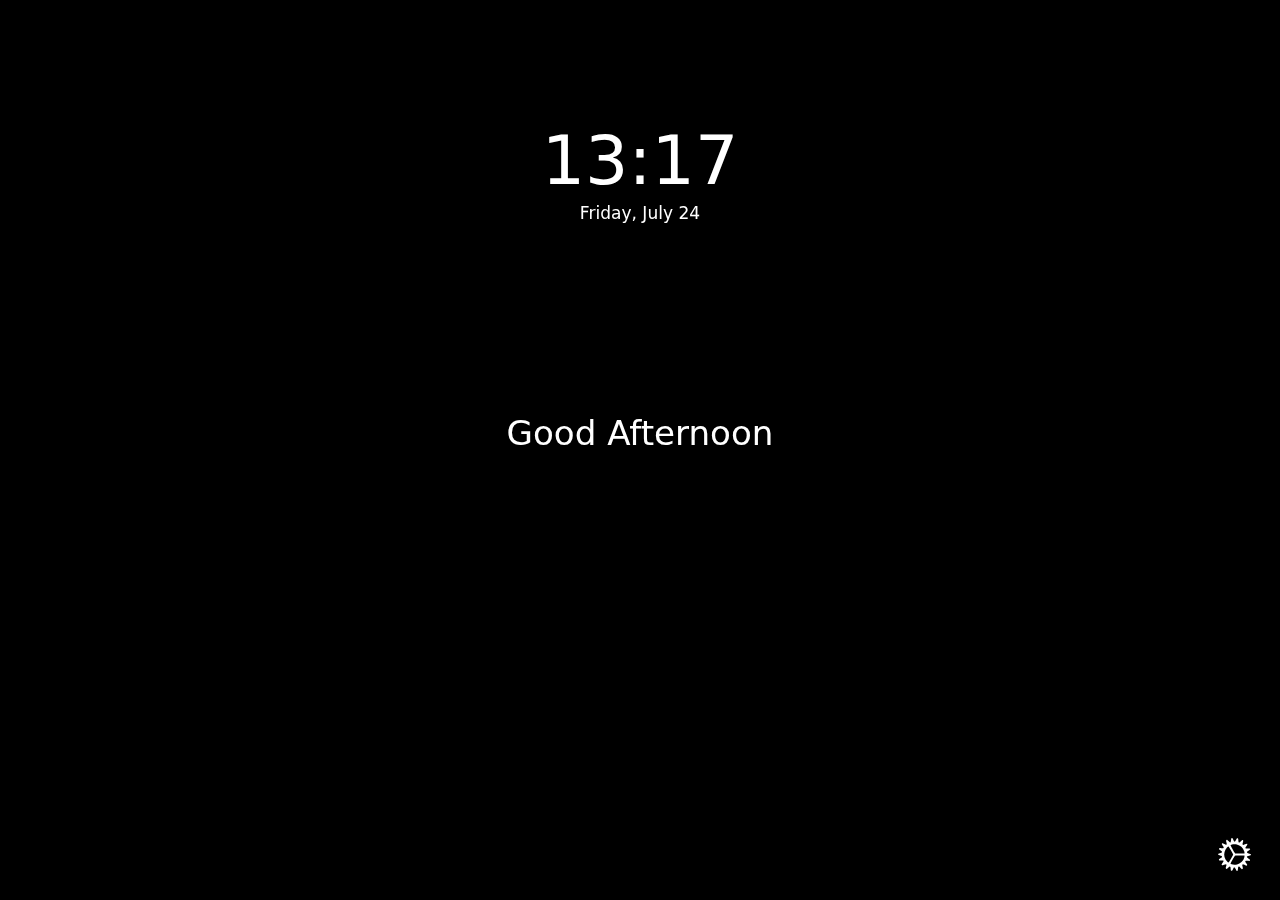
<file: index.html>
<!DOCTYPE html>
<html lang="en" dir="auto">
	<head>
		<title>New tab</title>

		<meta charset="utf-8" />
		<meta name="theme-color" content="#000" />
		<meta name="mobile-web-app-capable" content="yes" />
		<meta name="apple-mobile-web-app-status-bar-style" content="black-translucent" />
		<meta
			name="viewport"
			content="width=device-width, initial-scale=1.0, viewport-fit=cover, maximum-scale=1.0, user-scalable=no"
		/>

		<link rel="icon" href="/src/assets/favicon.ico" type="image/x-icon" id="favicon" />

		<link rel="apple-touch-icon" href="src/assets/apple-touch-icon.png" />
		<link rel="manifest" href="manifest.webmanifest">
		<!-- webext-storage -->

		<link rel="stylesheet" href="src/styles/style.css" />
		<style type="text/css" id="styles"></style>
		<style type="text/css" id="fontface"></style>

		<script src="src/scripts/main.js" defer></script>
	</head>

	<body class="init loading">
		<dialog id="editlink">
			<form id="editlink-form">
				<label id="edit-title" autofocus>
					<span class="trn">Title</span>
					<input id="e-title" type="text" name="e-title" maxlength="64" autocomplete="off" placeholder="Example" />
				</label>

				<label id="edit-url">
					<span class="trn">Link</span>
					<input
						id="e-url"
						type="text"
						name="e-url"
						maxlength="512"
						autocomplete="off"
						autocorrect="off"
						autocapitalize="off"
						placeholder="https://example.com"
					/>
				</label>

				<label id="edit-icon">
					<span class="trn">Icon</span>
					<input
						id="e-icon"
						type="url"
						name="e-icon"
						maxlength="7600"
						autocomplete="off"
						placeholder="https://example.com/favicon.ico"
					/>
				</label>

				<hr />

				<button type="submit" class="trn" id="edit-inputs">Submit from inputs</button>
				<button type="submit" class="btn-red" id="edit-delete">
					<svg
						xmlns="http://www.w3.org/2000/svg"
						fill="none"
						viewBox="0 0 24 24"
						stroke-width="1.5"
						stroke="currentColor"
					>
						<path
							stroke-linecap="round"
							stroke-linejoin="round"
							d="m14.74 9-.346 9m-4.788 0L9.26 9m9.968-3.21c.342.052.682.107 1.022.166m-1.022-.165L18.16 19.673a2.25 2.25 0 0 1-2.244 2.077H8.084a2.25 2.25 0 0 1-2.244-2.077L4.772 5.79m14.456 0a48.108 48.108 0 0 0-3.478-.397m-12 .562c.34-.059.68-.114 1.022-.165m0 0a48.11 48.11 0 0 1 3.478-.397m7.5 0v-.916c0-1.18-.91-2.164-2.09-2.201a51.964 51.964 0 0 0-3.32 0c-1.18.037-2.09 1.022-2.09 2.201v.916m7.5 0a48.667 48.667 0 0 0-7.5 0"
						/>
					</svg>

					<span class="trn">Delete something</span>
				</button>

				<button type="submit" id="edit-refresh">
					<svg
						xmlns="http://www.w3.org/2000/svg"
						fill="none"
						viewBox="0 0 24 24"
						stroke-width="1.5"
						stroke="currentColor"
					>
						<path
							stroke-linecap="round"
							stroke-linejoin="round"
							d="M16.023 9.348h4.992v-.001M2.985 19.644v-4.992m0 0h4.992m-4.993 0 3.181 3.183a8.25 8.25 0 0 0 13.803-3.7M4.031 9.865a8.25 8.25 0 0 1 13.803-3.7l3.181 3.182m0-4.991v4.99"
						/>
					</svg>

					<span class="trn">Refresh icon</span>
				</button>

				<button type="submit" id="edit-add">
					<svg
						xmlns="http://www.w3.org/2000/svg"
						fill="none"
						viewBox="0 0 24 24"
						stroke-width="1.5"
						stroke="currentColor"
					>
						<path
							stroke-linecap="round"
							stroke-linejoin="round"
							d="M12 9v6m3-3H9m12 0a9 9 0 1 1-18 0 9 9 0 0 1 18 0Z"
						/>
					</svg>

					<span class="trn">Add something</span>
				</button>

				<button type="submit" id="edit-pin">
					<svg
						xmlns="http://www.w3.org/2000/svg"
						fill="none"
						viewBox="0 0 24 24"
						stroke-width="1.5"
						stroke="currentColor"
					>
						<path
							stroke-linecap="round"
							stroke-linejoin="round"
							d="M16.5 10.5V6.75a4.5 4.5 0 1 0-9 0v3.75m-.75 11.25h10.5a2.25 2.25 0 0 0 2.25-2.25v-6.75a2.25 2.25 0 0 0-2.25-2.25H6.75a2.25 2.25 0 0 0-2.25 2.25v6.75a2.25 2.25 0 0 0 2.25 2.25Z"
						/>
					</svg>

					<span class="trn">Pin group</span>
				</button>

				<button type="submit" id="edit-unpin">
					<svg
						xmlns="http://www.w3.org/2000/svg"
						fill="none"
						viewBox="0 0 24 24"
						stroke-width="1.5"
						stroke="currentColor"
						class="size-6"
					>
						<path
							stroke-linecap="round"
							stroke-linejoin="round"
							d="M13.5 10.5V6.75a4.5 4.5 0 1 1 9 0v3.75M3.75 21.75h10.5a2.25 2.25 0 0 0 2.25-2.25v-6.75a2.25 2.25 0 0 0-2.25-2.25H3.75a2.25 2.25 0 0 0-2.25 2.25v6.75a2.25 2.25 0 0 0 2.25 2.25Z"
						/>
					</svg>

					<span class="trn">Unpin group</span>
				</button>

				<button type="submit" id="edit-unfolder">
					<svg
						xmlns="http://www.w3.org/2000/svg"
						fill="none"
						viewBox="0 0 24 24"
						stroke-width="1.5"
						stroke="currentColor"
					>
						<path stroke-linecap="round" stroke-linejoin="round" d="M9 15 3 9m0 0 6-6M3 9h12a6 6 0 0 1 0 12h-3" />
					</svg>

					<span class="trn">Remove from folder</span>
				</button>

				<button type="submit" id="edit-apply">
					<svg
						xmlns="http://www.w3.org/2000/svg"
						fill="none"
						viewBox="0 0 24 24"
						stroke-width="1.5"
						stroke="currentColor"
					>
						<path
							stroke-linecap="round"
							stroke-linejoin="round"
							d="M3 3v18h18V6l-3-3H3ZM7.5 3v6h9V3M6 21v-9h12v9M14.25 5.25v1.5"
						/>
					</svg>
					<span class="trn">Apply changes</span>
				</button>
				<button type="submit" class="trn" id="edit-synced">Synced links cannot be modified</button>
			</form>
		</dialog>

		<dialog id="element-mover" class="hidden">
			<div id="grid-selection">
				<p class="trn">Editing</p>
				<h3 id="mover-title" class="trn">No selection</h3>
			</div>

			<div>
				<p class="trn">Grid position</p>
				<div id="grid-mover" class="mover">
					<button type="button" data-row="-1">
						<i class="chevron rotate-half"></i>
					</button>
					<button type="button" data-col="-1">
						<i class="chevron rotate-quart"></i>
					</button>
					<button type="button" data-col="1">
						<i class="chevron rotate-quart-r"></i>
					</button>
					<button type="button" data-row="1">
						<i class="chevron"></i>
					</button>
				</div>
			</div>
			<div id="grid-spanner-container">
				<button class="grid-spanner trn" id="grid-span-rows">Fill row</button>
				<button class="grid-spanner trn" id="grid-span-cols">Fill column</button>
			</div>
			<div>
				<p class="trn">Box alignment</p>
				<div id="box-alignment-mover" class="mover">
					<button type="button" data-align="baseline">
						<i class="box-corner"></i>
					</button>
					<button type="button" data-align="baseline center">
						<i class="box-side rotate-half"></i>
					</button>
					<button type="button" data-align="baseline end">
						<i class="box-corner rotate-quart"></i>
					</button>
					<button type="button" data-align="center baseline">
						<i class="box-side rotate-quart"></i>
					</button>
					<button type="button" data-align="center">
						<i class="box-center"></i>
					</button>
					<button type="button" data-align="center end">
						<i class="box-side rotate-quart-r"></i>
					</button>
					<button type="button" data-align="end baseline">
						<i class="box-corner rotate-quart-r"></i>
					</button>
					<button type="button" data-align="end center">
						<i class="box-side"></i>
					</button>
					<button type="button" data-align="end">
						<i class="box-corner rotate-half"></i>
					</button>
				</div>
			</div>
			<div>
				<p class="trn">Text alignment</p>
				<div id="text-alignment-mover" class="mover">
					<button data-align="left">
						<i class="text-left"></i>
					</button>
					<button data-align="center">
						<i class="text-center"></i>
					</button>
					<button data-align="right">
						<i class="text-right"></i>
					</button>
				</div>
			</div>

			<div id="close-mover-wrapper">
				<hr />

				<button id="b_resetlayout" class="trn btn-red">Reset layout</button>
				<button id="close-mover" class="trn">Done</button>
			</div>
		</dialog>

		<div id="background_overlay">
			<div id="background"></div>
			<div id="background-bis"></div>
		</div>

		<main id="interface">
			<div id="time">
				<div id="time-container" data-hide="clock">
					<div id="clock-wrapper" class="clock-wrapper" data-index="0">
						<h1 class="digital" data-hide="clock">
							<span class="digital-ampm"
								><span class="digital-am">am</span><span class="digital-pm">pm</span></span
							><span class="digital-hh-leading-zero">0</span><span class="digital-hh"></span
							><span class="digital-hh-separator">:</span><span class="digital-mm"></span
							><span class="digital-mm-separator">:</span><span class="digital-ss"></span
							><span class="digital-number-width">0</span>
						</h1>

						<div class="analog" data-hide="clock">
							<div class="analog-face">
								<span>12</span>
								<span>3</span>
								<span>6</span>
								<span>9</span>
							</div>

							<div class="analog-center"></div>
							<span class="analog-hours"></span>
							<span class="analog-minutes"></span>
							<span class="analog-seconds"></span>
						</div>

						<p class="clock-region">Paris</p>

						<p class="clock-date" data-hide="date">
							<span class="clock-date-aa"></span><span class="clock-date-aa-separator"></span
							><span class="clock-date-bb"></span><span class="clock-date-bb-separator"></span
							><span class="clock-date-cc"></span>
							<span class="clock-date-secondary"></span>
						</p>
					</div>
				</div>
			</div>

			<div id="main" class="hidden">
				<h2 id="greetings" data-hide="greetings">
					<span id="greeting"></span>
					<span id="greeting-name"></span>
				</h2>

				<a id="weather" class="wait init" rel="noreferrer">
					<div id="description" data-hide="weatherdesc">
						<p id="current">
							<span id="current-desc"></span>
							<span id="current-temp"></span>
						</p>
						<p id="forecast">forecast</p>
					</div>

					<div id="tempContainer" data-hide="weathericon">
						<span id="weather-icon" data-daytime="day" data-condition="fewclouds"></span>
						<p>00</p>
					</div>
				</a>
			</div>

			<div id="notes_container" class="hidden"></div>

			<form id="sb_container" class="hidden">
				<div id="searchbar-wrapper">
					<input
						id="searchbar"
						type="text"
						name="searchbar"
						autocomplete="off"
						spellcheck="false"
						aria-label="Search bar"
					/>

					<div id="sb-buttons">
						<button id="sb_empty" aria-label="Empty search" type="button" disabled>✕</button>

						<hr />

						<button id="sb_submit" aria-label="Submit search" type="submit" disabled>
							<img
								src="[data-uri]"
								class="default-search-icon"
								draggable="false"
								alt=""
							/>
						</button>
					</div>
				</div>

				<ul id="sb-suggestions"></ul>
			</form>

			<div id="linkblocks">
				<div id="link-mini">
					<div></div>
				</div>
			</div>

			<div id="quotes_container" class="hidden">
				<p id="quote"></p>
				<p id="author"></p>
			</div>
		</main>

		<div id="credit-container">
			<div id="credit"></div>
		</div>

		<div id="show-settings" data-hide="settingsicon">
			<button aria-label="Toggle settings menu">
				<img
					src="[data-uri]"
					alt=""
					draggable="false"
				/>
			</button>
		</div>

		<div id="templates">
			<template id="bookmarks-dialog-template">
				<dialog id="bookmarks">
					<div id="bookmarks-header">
						<div id="bookmarks-intro">
							<span class="trn">
								Synchronized groups are automatically updated to match your browser bookmarks. Learn more on
							</span>

							<a class="trn" target="_blank" href="https://bonjourr.fr/docs/overview#link-groups"
								>our documentation</a
							>.
						</div>

						<div id="bookmarks-buttons">
							<button id="bmk_close" class="trn btn-red">Close</button>
							<button id="bmk_apply" class="trn" disabled>Import selection</button>
						</div>
					</div>

					<div id="bookmarks-container"></div>
				</dialog>
			</template>

			<template id="bookmarks-folder-template">
				<div class="bookmarks-folder">
					<div class="bookmarks-folder-title">
						<h2>
							<span class="bookmarks-folder-title-content"></span>
							<span class="bookmarks-folder-title-synced">(synced)</span>
						</h2>
						<div>
							<button class="trn b_bookmarks-folder-select">Select group</button>
							<button class="trn b_bookmarks-folder-sync" disabled>Sync with browser</button>
						</div>
					</div>
					<ol></ol>
				</div>
			</template>

			<template id="bookmarks-item-template">
				<li>
					<button>
						<img draggable="false" loading="lazy" alt="" />
						<p class="bookmark-title"></p>
						<p class="bookmark-url"></p>
					</button>
				</li>
			</template>

			<template id="link-group-template">
				<div class="link-group">
					<ul class="link-list"></ul>
					<button class="link-title"></button>
				</div>
			</template>

			<template id="link-elem-template">
				<li class="link link-elem">
					<a rel="noreferrer noopener" draggable="false">
						<div>
							<img alt="" draggable="false" />
						</div>
						<span></span>
					</a>
				</li>
			</template>

			<template id="link-folder-template">
				<li class="link link-folder" tabindex="0">
					<div>
						<img alt="" draggable="false" />
						<img alt="" draggable="false" />
						<img alt="" draggable="false" />
						<img alt="" draggable="false" />
					</div>
					<span></span>
				</li>
			</template>

			<template id="popup-template">
				<div id="popup">
					<div id="popup_text">
						<div id="popup_close">✕</div>
						<div id="popup_icon">
							<p>
								<span>20</span>
							</p>
							<div></div>
							<div></div>
							<div></div>
							<div></div>
						</div>
						<p id="popup_desc"></p>
					</div>
					<div id="popup_buttons"></div>
				</div>
			</template>

			<template id="supporters-notif-template">
				<div id="supporters-notif-container" class="dropdown">
					<div id="supporters-notif" tabindex="0">
						<button id="supporters-notif-close" tabindex="0">
							<svg
								xmlns="http://www.w3.org/2000/svg"
								fill="none"
								viewBox="0 0 24 24"
								stroke-width="1.5"
								class="size-6"
							>
								<path stroke-linecap="round" stroke-linejoin="round" d="M6 18 18 6M6 6l12 12" />
							</svg>
						</button>

						<div id="supporters-notif-content">
							<h3 id="supporters-notif-title"></h3>
							<button id="supporters-notif-button"></button>
						</div>
					</div>
				</div>
			</template>

			<template id="supporters-modal-template">
				<div id="supporters-modal-container">
					<canvas id="glitter"></canvas>
					<dialog id="supporters-modal">
						<button id="supporters-modal-close" tabindex="0">
							<svg
								xmlns="http://www.w3.org/2000/svg"
								fill="none"
								viewBox="0 0 24 24"
								stroke-width="1.5"
								class="size-6"
							>
								<path stroke-linecap="round" stroke-linejoin="round" d="M6 18 18 6M6 6l12 12" />
							</svg>
						</button>

						<div id="top-section">
							<h2>✨ <span class="trn" id="title"></span> ✨</h2>
							<p id="desc" class="trn"></p>

							<main>
								<div id="monthly">
									<h3 id="title" class="trn"></h3>
									<ul id="list"></ul>
								</div>

								<div id="once">
									<h3 id="title" class="trn"></h3>
									<ul id="list"></ul>
								</div>
							</main>
						</div>

						<div id="bottom-section">
							<span id="phrase" class="trn"></span>
							<a id="donate-button" href="https://ko-fi.com/bonjourr" title="Donate on Bonjourr's Ko-Fi page">
								<svg
									xmlns="http://www.w3.org/2000/svg"
									fill="none"
									viewBox="0 0 24 24"
									stroke-width="1.5"
									stroke="currentColor"
								>
									<path
										stroke-linecap="round"
										stroke-linejoin="round"
										d="M13.5 4.5 21 12m0 0-7.5 7.5M21 12H3"
									/>
								</svg>
								<span id="donate-button-text" class="trn"></span>
							</a>
						</div>
					</dialog>
				</div>
			</template>

			<template id="opera-explainer-template">
				<dialog id="opera-explainer">
					<div>
						<h1 class="trn">Ok so... this is embarassing 😅</h1>

						<p class="trn">
							Opera does not allow extensions to modify its new tab. While there is no official statement, we
							believe this is because ads on their speed dial is a good revenue source for them.
						</p>

						<h2 class="trn">What to do from here?</h2>

						<ul>
							<li class="trn">Remove Bonjourr and use Opera speed dial</li>
							<li class="trn">Use a similar browser like Brave or Vivaldi</li>
							<li>
								<span class="trn">Follow </span
								><a href="https://bonjourr.fr/docs#opera" class="trn">this tutorial on our documentation</a
								><span class="trn">. Bonjourr, or any homepage, should somewhat work!</span>
							</li>
						</ul>
					</div>

					<hr />

					<button id="b_opera-explained" class="trn">Close and access Bonjourr</button>
				</dialog>
			</template>

			<template id="settings-template"></template>
		</div>
	</body>
</html>
</file>
<file: src/styles/style.css>
:root{--app-height: 100vh;--notes-width: 50em;--page-width: 1600px;--page-gap: 1em;--links-width: auto;--background-blur: 15px;--background-brightness: .8;--load-time-transition: 0ms;--average-color: black;--text-shadow-alpha: .2;--notes-background-alpha: .1;--searchbar-background-alpha: .1;--font-family: -apple-system, system-ui, Ubuntu, Roboto, "Open Sans", "Segoe UI", "Helvetica Neue";--font-weight-clock: 200;--font-weight: 400;--font-size: 1em;--clock-size: 6em;--supporters-notif-height: -171px;--supporters-notif-background: "https://images.unsplash.com/photo-1457269449834-928af64c684d?q=80&w=1074&auto=format&fit=crop";--red: 230, 75, 67;--blue: 41, 144, 255;--color-red: #e64b43;--color-green: #2ed058;--color-blue: #2990ff;--out-cubic: cubic-bezier(.215, .61, .355, 1)}[data-theme=light]{--color-text: #222222;--color-param: 255, 255, 255;--color-settings: #f2f2f7;--color-areas: #f2f2f7;--color-areas-text: var(--color-blue);--color-input: #eaeaee;--color-input-outside: #e3e3ea;--color-focused: #dddde4;--color-border: #c8c7cc;--color-placeholder: #7c7d7e;--color-light-text: #5a5858;--color-dialog: #fffb;--color-dialog-border: #3334;--color-dialog-highlight: #fff4;--color-dialog-input-text: #716f6d;--color-dialog-input-bg: rgba(106, 104, 111, .12)}[data-theme=dark]{--color-text: #eeeeee;--color-light-text: #929294;--color-param: 28, 28, 30;--color-settings: #000000;--color-input: #39383d;--color-input-outside: #39383d;--color-border: var(--color-input);--color-areas: var(--color-input);--color-areas-text: var(--color-text);--color-placeholder: #a4a5a6;--color-focused: #323135;--color-dialog: #191919aa;--color-dialog-border: #fff4;--color-dialog-highlight: #fff2;--color-dialog-input-text: #a4a7a8;--color-dialog-input-bg: rgba(110, 107, 114, .25)}[data-browser=edge] .firefox-only,[data-browser=other] .firefox-only,[data-browser=opera] .firefox-only,[data-browser=chrome] .firefox-only,[data-browser=safari] .firefox-only,[data-browser=edge] .safari-only,[data-browser=other] .safari-only,[data-browser=opera] .safari-only,[data-browser=chrome] .safari-only,[data-browser=firefox] .safari-only,[data-platform=safari] .not-safari,[data-platform=online] .not-online{display:none}#interface,input[type=range],input[type=checkbox]{color-scheme:only light}body{margin:0;opacity:1;color:#fff;font-size:1em;font-family:-apple-system,system-ui,Ubuntu,Roboto,Open Sans,Segoe UI,Helvetica Neue;text-align:center;overflow-x:hidden;overflow-y:overlay;touch-action:manipulation;user-select:none;-webkit-user-select:none;background-color:var(--average-color);padding:env(safe-area-inset-top) env(safe-area-inset-right) env(safe-area-inset-bottom) env(safe-area-inset-left)}body p,body h3{margin:0}body hr{border:none;border-bottom:1px solid var(--color-border);margin:10px auto;display:block}body li{list-style:none}body button,body select{cursor:pointer}body a,body input,body textarea,body select,body button{border:none;outline:none;font-family:inherit;box-sizing:border-box}body.tabbing a:focus,body.tabbing input:focus,body.tabbing textarea:focus,body.tabbing .pce-focus,body.tabbing select:focus,body.tabbing button:focus,body.tabbing #bookmarks li:focus-visible,body.tabbing #link-title div:focus-visible,body.tabbing #linkblocks .link a:focus-visible,body.tabbing #linkblocks .link.folder:focus-visible,body.tabbing #linkblocks.text a:focus-visible span,body.tabbing #notes_toolbar:focus-visible,body.tabbing input:focus-visible+.slider{outline-width:2px;outline-color:var(--color-blue);outline-style:dashed}body.tabbing #linkblocks .link a:focus-visible{outline-style:auto}body.tabbing button.btn-red:focus-visible{outline-color:var(--color-red)}body.loading>*{opacity:0}body.init #interface,body.init #show-settings,body.init #credit-container,body.init #skiptosettings{transition:opacity var(--load-time-transition)}body.init #show-settings button{transition:background-color 0s}body.potato #bookmarks,body.potato #bookmarks::backdrop,body.potato #element-mover,body.potato .move-overlay{-webkit-backdrop-filter:none;backdrop-filter:none;transition:none}body.potato #supporters-modal-container,body.potato #linkblocks.in-folder #link-list{-webkit-backdrop-filter:none;backdrop-filter:none}body.potato #bookmarks::backdrop{background-color:#2228}[data-theme=dark] body.potato #supporters-modal{background-color:#1a1a1a}[data-theme=light] body.potato #supporters-modal{background-color:#e2e2e2}body.potato #editlink,body.potato #bookmarks,body.potato #element-mover{background-color:rgb(var(--color-param))}body.blurred .analog,body.blurred .link-title,body.blurred .move-overlay,body.blurred #pocket-editor,body.blurred .link-folder>div{backdrop-filter:none;-webkit-backdrop-filter:none}body .he_hidden,body #time .analog.he_hidden,body #tempContainer.he_hidden{display:none}button,select,option,input{user-select:none;font-size:13px}dialog a,aside a{color:var(--color-blue);border-radius:4px;text-decoration:none}dialog a:hover,aside a:hover{text-decoration:underline}body::-webkit-scrollbar{display:none}::-webkit-scrollbar{width:10px}::-webkit-scrollbar-track{box-shadow:inset 0 0 10px 10px transparent;border:solid 3px transparent}::-webkit-scrollbar-thumb{box-shadow:inset 0 0 10px 10px var(--color-border);border:solid 3px transparent;border-radius:10px}aside{position:fixed;top:0;bottom:0;z-index:2;right:-450px;height:100vh;min-width:333px;width:450px;padding:0 21px;background-color:var(--color-settings);color:var(--color-text);font-size:15px;font-weight:400;text-shadow:none;text-align:initial;overflow-y:scroll;overflow-x:hidden;touch-action:pan-y;box-sizing:border-box;transition:transform .33s,background-color .33s}aside.shown{-webkit-transform:translateX(-100%);transform:translate(-100%);box-shadow:0 1px 20px 1px #00000026}aside.init .dropdown{transition:max-height 0s}aside.see-through{opacity:.2}aside.change-theme .tooltip,aside.change-theme .param,aside.change-theme select,aside.change-theme button,aside.change-theme input,aside.change-theme hr{transition-duration:.33s;transition-property:background-color,border-color,color}aside hr{width:100%;margin:10px 0;border:none;border-bottom:1px solid var(--color-input)}aside h1,aside h2,aside span{margin:0}aside h2{text-transform:uppercase;font-weight:400;font-size:.8em;letter-spacing:1px}aside .param-btn{height:31px;padding:0 1em;color:var(--color-blue);border:none;border-radius:1em;white-space:nowrap;background-color:rgba(var(--blue),.15)}aside .param-btn img,aside .param-btn span{display:inline;vertical-align:middle}aside .param-btn:hover{background-color:rgba(var(--blue),.25)}aside .param-btn:hover.btn-red{color:var(--color-red);background-color:rgba(var(--red),.25)}aside .param-btn:disabled{opacity:.66;filter:grayscale(1);pointer-events:none}aside .inline-btn{border-radius:1em;color:var(--color-blue);background-color:transparent}aside .inline-btn:hover{text-decoration:underline}aside .input-btn{border-radius:8px;text-decoration:none;color:var(--color-text);background-color:var(--color-input)}aside .input-btn.icon-only span{display:flex;justify-content:center}aside .input-btn.icon-only span svg{height:18px;flex-shrink:0}aside .input-btn.icon-only:hover,aside .input-btn.icon-only:active{background-color:var(--color-input)}aside textarea,aside .prism-code-editor{font-family:Consolas,Monaco,Ubuntu Mono,monospace}aside select,aside input,aside button{border-radius:8px;color:var(--color-text);-webkit-appearance:none;appearance:none}aside input,aside select{height:31px;width:155px;padding-inline:13px;overflow:hidden;text-overflow:ellipsis;background-color:var(--color-input)}@media only screen and (hover: hover){aside input:focus-visible,aside .input-btn:active,aside .tooltip:active,aside .switch:hover{background-color:var(--color-focused)}}aside input::placeholder,aside input[type=text]{color:var(--color-placeholder)}aside input[type=text]:focus-visible{color:var(--color-text)}aside input[type=checkbox]{-webkit-tap-highlight-color:transparent;cursor:pointer}aside .switch{position:relative;display:inline-block;height:31px;width:51px;margin:0;border-radius:16px;border:2px solid transparent;background-color:var(--color-input);-webkit-appearance:none;-moz-appearance:none;appearance:none;overflow:visible;transition:background-color .15s}aside .switch:after{content:"";position:absolute;height:27px;width:27px;top:0;left:0;border-radius:50%;box-shadow:0 1px 3px 2px #1414141f;background-color:#fff;transition:background-color .15s,transform .15s}aside .switch:checked{background-color:var(--color-green)}aside .switch:checked:after{transform:translate(20px)}@media only screen and (hover: hover){aside .switch:checked:hover{background-color:#22c34d}}aside input::-webkit-calendar-picker-indicator{display:none!important}aside input[type=range]{position:relative;height:2px;opacity:1;margin:0;padding:0;cursor:grab;overflow:unset;border-radius:1.5rem;background-color:#c8c7cc;-webkit-appearance:none;appearance:none}aside input[type=range]:active{cursor:grabbing}aside input[type=range]::-moz-range-track{height:2px;border-radius:50px;background:#c8c7cc}aside input[type=range]::-moz-range-progress{height:2px;background-color:#c8c7cc}aside input[type=range]::-moz-range-thumb{background:#fff;height:20px;width:20px;border-radius:50px;border:0;box-shadow:0 1px 3px 2px #1414141f}aside input[type=range]::-webkit-slider-thumb{-webkit-appearance:none;background:#fff;height:20px;width:20px;border:0;border-radius:50px;box-shadow:0 1px 3px 2px #1414141f}aside input[type=range]::-ms-thumb{margin:0}aside input[type=range]::-ms-fill-lower{background:#1e90ff}aside input[type=range]::-ms-thumb{background:#fff;border:2px solid #999;height:40px;width:20px;box-sizing:border-box}aside input[type=range]::-ms-ticks-after{display:none}aside input[type=range]::-ms-ticks-before{display:none}aside input[type=range]::-ms-track{background:#ddd;color:transparent;height:40px;border:none}aside input[type=range]::-ms-tooltip{display:none}label.input-file{position:relative;display:block;cursor:pointer;text-align:center;font-size:13px}label.input-file span{position:absolute;top:50%;left:10%;width:80%;margin:auto;transform:translateY(-50%);pointer-events:none}input[type=file]{height:100px;width:100%;color:transparent;cursor:pointer}input[type=file]::-webkit-file-selector-button,input[type=file]::file-selector-button{display:none}label.input-file:active input[type=file]{background-color:var(--color-focused)}label.input-file input[type=file].dragover{background-color:var(--color-blue);transform:scale(1.02)}label.input-file input[type=file].dragover~span{color:#fff}aside form{width:155px}aside form>div{display:flex;gap:4px;width:100%}aside form button{height:31px;width:31px;padding:0;opacity:0;max-width:0;visibility:hidden;background-color:var(--color-input);transition:opacity .1s,max-width .2s}aside form button:disabled{cursor:default;background-color:transparent}aside form button span{display:block;width:31px}aside form.valid button{opacity:1;max-width:31px;visibility:visible}aside form.valid span:after{content:"\2713"}aside form.valid.remove span:after{content:"\d7"}@media (hover: hover){aside form.valid button:not(:disabled):hover,aside form.valid button:not(:disabled):focus-visible{color:var(--color-blue);background-color:rgba(var(--blue),.15)}}.dropdown{max-height:0;overflow:hidden;visibility:hidden;transition:max-height .3s,padding .2s,margin .2s,visibility 0s .3s}.all .as,.dropdown.shown{visibility:visible;transition:max-height .3s,padding .2s,margin .2s,visibility 0s 0s}#supporters-notif-container.shown{max-height:180px}#local_options.shown{max-height:420px}#time_options.shown{max-height:920px}#main_options.shown{max-height:630px}#quicklinks_options.shown{max-height:460px}#analog_options.shown{max-height:280px}#worldclocks_options.shown,#notes_options.shown{max-height:200px}#ampm_label.shown,#disabled-sync.shown,#weather_provider.shown,#searchbar_request.shown,#worldclocks-list .dropdown.shown{max-height:60px}#location_options.shown,#digital_options.shown,#unsplash_options.shown,#quotes_url.shown{max-height:120px}#url-sync.shown,#gist-sync.shown{max-height:220px}#searchbar_options.shown{max-height:420px}#quotes_userlist.shown,#quotes_options.shown{max-height:450px}.all .as_visuals{max-height:220px}.all .as_link{max-height:360px}.all .as_collection{max-height:130px}.all .as_timedate{max-height:430px}.all .as_searchbar{max-height:300px}.all .as_weather{max-height:345px}.all .as_clocktype{max-height:300px}.all .as_fonts{max-height:350px}.all .as_page{max-height:400px}.all .as_css{max-height:3100px;padding-top:4px}.all .as_quote_type{max-height:380px}.all .as_notes{max-height:210px}.all .as_updates,.all .as_sync{max-height:280px}#mobile-drag-zone{touch-action:none;position:sticky;display:none;top:0;width:100%;padding:20px 12px 12px;cursor:grab;z-index:4;box-sizing:border-box;transition:transform .4s}#mobile-drag-zone div{width:50px;height:8px;margin:auto;border-radius:4px;background-color:var(--color-focused);transition:width .15s cubic-bezier(.215,.61,.355,1),background-color .15s cubic-bezier(.215,.61,.355,1)}#mobile-drag-zone:active div{width:75px;background-color:var(--color-border)}#settings-notifications{margin-top:2.2em}#settings-notifications .param,#settings-notifications{position:absolute;visibility:hidden}#settings-notifications .param.shown,#settings-notifications.shown{position:static;visibility:visible}#settings-notifications .param{margin-bottom:1em}#settings-notifications label{padding-inline-end:1em}.settings-title{display:grid;place-items:baseline;grid-template-columns:1fr min-content;margin:32px 26px 0;color:var(--color-light-text)}.settings-title .tooltiptext{grid-column:1/3}aside .tooltip{width:20px;min-width:20px;height:20px;padding:0;border-radius:100%;border:1px solid;box-sizing:border-box;color:var(--color-light-text);border-color:var(--color-input);background-color:var(--color-areas);display:flex;align-items:center;justify-content:center}aside .settings-title .tooltip{background-color:var(--color-input-outside);border-color:var(--color-focused)}@media screen and (hover: hover){aside .tooltip:active{background-color:var(--color-input)}}.tooltiptext{color:var(--color-light-text);font-size:13px;line-height:1.5em;padding-left:4px}.tooltiptext.shown{max-height:60px}.settings-title .tooltiptext.shown{padding-top:.8em}.param .tooltiptext.shown{padding-top:4px}.param{margin-top:18px;padding:10px 16px;border-radius:10px;background-color:rgb(var(--color-param))}.param+.param{margin-top:12px}.wrapper{display:flex;align-items:center;justify-content:space-between;min-height:31px;padding:4px}.wrapper>span{display:flex;align-items:center}.wrapper .tooltip{margin:0 7px}.wrapper label{pointer-events:none}.split-inputs{display:flex;width:155px;column-gap:4px}.split-range{height:31px;align-items:center}.split-inputs input{width:100%}.split-range button{height:31px;width:40px;font-size:20px;background-color:transparent}.split-range button:not(.on) span:last-child,.split-range button.on span:first-child{display:none}.split-range span{display:initial}.freq_wrap select{width:100%}#i_favicon{width:33%;padding:0;text-align:center}#i_favicon::placeholder{opacity:.7;filter:grayscale(.35)}#i_tabtitle{width:100%}#f_addlink>div>div{display:flex;gap:4px}#f_addlink{width:66%}#i_addlink-title{width:40%}#b_showtitles,#b_showbackgrounds{opacity:.7;padding:0 4px;min-width:30px;font-size:14px;font-weight:700;font-family:serif;text-align:center;background-color:transparent}#b_showbackgrounds{display:flex;justify-content:center;align-items:center}#b_showtitles span,#b_showbackgrounds span{justify-content:center;align-items:center}#b_showbackgrounds span{width:14px;height:14px;display:block;border-radius:4px;border:2px solid var(--color-text);box-sizing:border-box}[data-theme=light] #b_showtitles,[data-theme=light] #b_showbackgrounds span{color:var(--color-light-text);border-color:var(--color-light-text)}#b_showtitles.on,#b_showbackgrounds.on{opacity:1;background-color:var(--color-input)}.refresh-btn{padding:0 8px;display:flex;align-items:center}.refresh-btn svg{height:15px}#local_options label{padding:0 4px}#lbl_background-upload{pointer-events:all}#lbl_background-upload span{display:block;padding:0 1em;height:31px;font-size:13px;line-height:31px;cursor:pointer}#i_background-upload{display:none}#thumbnails-container{display:grid;width:100%;max-height:300px;overflow:auto;grid-gap:3px;grid-template-columns:repeat(3,1fr)}#thumbnails-container .thumbnail:nth-child(1),#thumbnails-container .thumbnail:nth-child(2),#thumbnails-container .thumbnail:nth-child(3){margin-top:10px}.thumbnail{position:relative;height:75px;margin:3px;padding:0;overflow:hidden;border:none;outline:3px solid transparent;outline-offset:-3px;background-color:var(--color-input);transition:opacity .05s,filter .05s,outline .05s}.thumbnail.hiding{transform:scale(.9);opacity:0}.thumbnail.selected,.thumbnail:hover{outline-color:var(--color-blue)}.thumbnail:active{opacity:.8}.thumbnail:hover button{pointer-events:all;opacity:1}.thumbnail img{width:100%;height:100%;object-fit:cover}.b_removethumb{position:absolute;top:6px;left:6px;width:25px;height:25px;padding:0;opacity:0;color:#222;background-color:#fff4;border-radius:100%;text-align:center;text-decoration:none;box-sizing:border-box;box-shadow:#0003 0 2px 5px;backdrop-filter:blur(1em);-webkit-backdrop-filter:blur(1em);transition:opacity .05s,background-color .05s}.b_removethumb span{display:block;width:100%}.b_removethumb:focus-visible{opacity:1}.b_removethumb:hover{color:#000;background-color:#fff8;text-decoration:none}#thumbnail-show-buttons{display:none;text-align:center;padding-top:.5em}#thumbnail-show-buttons.shown{display:block}#worldclocks_options .wrapper{padding:0 0 0 4px}#worldclocks-list{width:66%}#worldclocks-list .split-inputs{width:100%;padding:2px;box-sizing:border-box}#worldclocks-list input,#worldclocks-list select{width:100%}#i_city{text-transform:capitalize}#quotes_userlist .wrapper{flex-wrap:wrap}#i_qtlist{width:100%;height:200px;margin-top:20px;padding:12px;font-size:13px;line-height:1.5;resize:none;border-radius:8px;color:var(--color-text);background-color:var(--color-areas)}#i_customfont{text-transform:capitalize}#i_weight option.hidden{display:none}#e_weight,#e_size{width:50px}#settings-managment{position:relative}#settings-managment.dragging-file{opacity:.5}#settings-managment.dragging-file #file-import{position:absolute;display:initial;top:0;left:0;width:100%;height:100%;z-index:1;background-color:transparent}#settings-data{opacity:.8;font-size:13px;width:100%;height:110px;min-height:110px;max-height:3000px;margin:6px 0;padding:10px 16px;tab-size:1.5em;text-overflow:ellipsis;overflow:hidden;resize:vertical;cursor:pointer;box-sizing:border-box;border-radius:10px;color:var(--color-text);background-color:var(--color-areas)}[data-system=mac] #settings-data{font-size:12px}#settings-data:focus-within{overflow-y:auto;opacity:unset;cursor:inherit;min-height:300px}#file-import,#file-download,#settings-files-options.hidden,#settings-changes-options.hidden{display:none}#gist-sync-status-wrapper{display:flex;flex-direction:column;text-align:right;font-size:13px;padding-inline-end:1em;color:var(--color-light-text)}#gist-sync-status-wrapper,#gist-sync-status-wrapper a{font-size:13px}#reset-settings{margin-top:1em}#reset-conf,#reset-first{display:none}#reset-conf.shown,#reset-first.shown{display:flex}#settings-footer{width:75%;font-size:14px;margin:50px auto 100px;color:var(--color-light-text)}@supports (-webkit-touch-callout: none){#settings-footer{margin-bottom:150px}}#settings-footer>div:first-child{display:flex;align-items:center;justify-content:space-between}#settings-footer>div:nth-child(2){margin:1.5em 0}#settings-footer svg{height:1.25em;fill:var(--color-blue)}#settings-footer-links a{margin:0 6px}#settings-footer-links a:hover{text-decoration:none;opacity:.8}#interface{position:relative;display:grid;width:100%;gap:var(--page-gap);max-width:var(--page-width);min-height:100dvh;padding:4em 1em 6em;margin:0 auto;box-sizing:border-box;will-change:transform;font-size:var(--font-size);font-family:var(--font-family);font-weight:var(--font-weight);transition:opacity var(--load-time-transition),transform .33s;text-shadow:1px 2px 6px rgba(0,0,0,var(--text-shadow-alpha));grid-template-areas:var(--grid)}@supports not (min-height: 100dvh){#background_overlay,#interface{min-height:100vh}}#interface.pushed{transform:translate(-100px)}#background_overlay{z-index:-1;position:fixed;width:100%;height:100%;min-height:var(--app-height);min-height:100lvh;overflow:hidden;opacity:0;transition:transform .4s,opacity .4s}#background-bis,#background{transform:scale(1.1);position:absolute;width:100%;height:100%;background-size:cover;background-position:center center;transition:opacity 1s var(--out-cubic);filter:blur(var(--background-blur)) brightness(var(--background-brightness));z-index:1}#background-bis{z-index:0}#credit-container,#show-settings{position:fixed;pointer-events:all;transition:opacity .4s}#credit-container{position:fixed;bottom:0;left:0;opacity:0;padding-left:2.2em;padding-bottom:2.2em;max-width:50%;display:flex;align-items:center;pointer-events:none;font-family:var(--font-family);font-weight:var(--font-weight)}#credit-container.shown{opacity:1;pointer-events:all}#credit-container.shown:hover .exif,#credit-container.shown:hover .save{opacity:1}#credit{text-align:left;font-size:13px;line-height:18px;color:#fff9}#credit a{color:#fff9;text-decoration:none}#credit a:hover{color:#fffe}.exif,.save{opacity:0;transition:opacity .4s}.save{display:inline-block;cursor:pointer;margin-left:10px;width:16px;height:15px;background-color:#fff9;-webkit-mask-image:url('data:image/svg+xml,<svg xmlns="http://www.w3.org/2000/svg" viewBox="0 0 122.88 120.89" fill="black"><path d="M84.58 47a7.71 7.71 0 1 1 10.8 11L66.09 86.88a7.72 7.72 0 0 1-10.82 0L26.4 58.37a7.71 7.71 0 1 1 10.81-11L53.1 63.12l.16-55.47a7.72 7.72 0 0 1 15.43.13l-.15 55L84.58 47ZM0 113.48.1 83.3a7.72 7.72 0 1 1 15.43.14l-.07 22q46 .09 91.91 0l.07-22.12a7.72 7.72 0 1 1 15.44.14l-.1 30h-.09a7.71 7.71 0 0 1-7.64 7.36q-53.73.1-107.38 0A7.7 7.7 0 0 1 0 113.48Z"/></svg>');mask-image:url('data:image/svg+xml,<svg xmlns="http://www.w3.org/2000/svg" viewBox="0 0 122.88 120.89" fill="black"><path d="M84.58 47a7.71 7.71 0 1 1 10.8 11L66.09 86.88a7.72 7.72 0 0 1-10.82 0L26.4 58.37a7.71 7.71 0 1 1 10.81-11L53.1 63.12l.16-55.47a7.72 7.72 0 0 1 15.43.13l-.15 55L84.58 47ZM0 113.48.1 83.3a7.72 7.72 0 1 1 15.43.14l-.07 22q46 .09 91.91 0l.07-22.12a7.72 7.72 0 1 1 15.44.14l-.1 30h-.09a7.71 7.71 0 0 1-7.64 7.36q-53.73.1-107.38 0A7.7 7.7 0 0 1 0 113.48Z"/></svg>')}.save:hover{background-color:#fffe}.save.loading{pointer-events:none;--icon: url('data:image/svg+xml,<svg xmlns="http://www.w3.org/2000/svg" display="block" preserveAspectRatio="xMidYMid" style="margin:auto" viewBox="0 0 100 100"><circle cx="50" cy="50" r="32" fill="none" stroke="%23a1a7b2" stroke-dasharray="50.27 50.27" stroke-linecap="round" stroke-width="8"><animateTransform attributeName="transform" dur="1s" keyTimes="0;1" repeatCount="indefinite" type="rotate" values="0 50 50;360 50 50"/></circle></svg>')}#show-settings{position:fixed;bottom:0;right:0;padding-right:1.5em;padding-bottom:1.5em;z-index:3;transition:opacity .15s var(--out-cubic)}#show-settings button{display:flex;align-items:center;justify-content:center;height:4em;width:4em;padding:0;border-radius:13px;background-color:transparent;backdrop-filter:blur(0);-webkit-backdrop-filter:blur(0);cursor:pointer;transition:background-color .15s var(--out-cubic)}#show-settings img{width:2.6em;transition:transform .3s var(--out-cubic)}#show-settings.he_hidden{display:flex;opacity:0}#show-settings.he_hidden.shown{opacity:.5}#show-settings.he_hidden:hover{opacity:1}#show-settings:hover img{transform:rotate(15deg)}#show-settings.shown button{background-color:#aaa6;backdrop-filter:blur(1em);-webkit-backdrop-filter:blur(1em);border:1px solid rgba(255,255,255,.075)}#show-settings.shown button:hover{opacity:1;background-color:#6666}#show-settings.shown img{transform:rotate(60deg)}.move-edit #main,.move-edit #time,.move-edit #linkblocks,.move-edit #sb_container,.move-edit #notes_container,.move-edit #quotes_container{z-index:3;cursor:pointer;pointer-events:none}.move-edit #main>*,.move-edit #time>*,.move-edit #linkblocks>*,.move-edit #sb_container>*,.move-edit #notes_container>*,.move-edit #quotes_container>*{user-select:none}#main,#time,#linkblocks,#sb_container,#notes_container,#quotes_container{place-self:center}#error{position:absolute;display:flex;flex-direction:column;justify-content:center;align-items:center;user-select:auto;pointer-events:all;top:5%;left:5%;width:calc(90% - 100px);max-width:500px;padding:50px;opacity:0;color:#fff;border-radius:20px;background-color:#0002;backdrop-filter:blur(2em);-webkit-backdrop-filter:blur(2em);transition:opacity .4s;z-index:1}#error pre{width:calc(100% - 32px);overflow:hidden;user-select:all;pointer-events:all;padding:8px 16px;text-align:left;background-color:#1114;margin-top:3em}#error textarea{width:calc(100% - 32px);height:100px;padding:8px 16px;color:#fff;font-size:13px;white-space:pre;resize:vertical;overflow-x:hidden;border:none;font-family:monospace;background-color:#1114}#error a{color:#fff}#error button{cursor:pointer;padding:5px 10px;border-radius:5px;border:none;background-color:var(--color-red);color:#fff}#error .error-explain{margin-top:2em;margin-bottom:3em}#error .error-buttons{display:flex;justify-content:space-around;width:300px}#error .error-buttons-close{background-color:var(--color-blue)}#opera-explainer{opacity:0;outline:none;color:#ddd;max-width:30em;padding:1em 2em;line-height:1.5em;transition:opacity .4s 1s}#opera-explainer::backdrop{transition:background-color 6s}#opera-explainer li{list-style-type:circle}#opera-explainer div{padding:1em 0;text-align:initial}#opera-explainer a{color:var(--color-blue);text-decoration:none}#opera-explainer a:hover{text-decoration:underline}#opera-explainer.shown{opacity:1}#opera-explainer.shown::backdrop{background-color:#0009}#popup{display:flex;position:fixed;box-sizing:border-box;font-size:15px;bottom:4vw;left:4vw;gap:.6em;opacity:0;z-index:2;transition:opacity .2s}#popup.shown,#popup.shown #popup_text,#popup.shown #popup_buttons a{opacity:1}#popup_text,#popup_buttons a{border-radius:8px;opacity:0;cursor:pointer;backdrop-filter:blur(2em);-webkit-backdrop-filter:blur(2em);transition:opacity 2s,background-color .1s,color .1s}#popup_buttons{display:flex;flex-direction:column;justify-content:stretch;min-width:9em;gap:.6em}#popup_buttons a{height:100%;display:flex;align-items:center;justify-content:center;text-decoration:none;color:#fff;background-color:#fff2;border:1px solid #fff1}#popup_buttons a:hover{background-color:#fff4}#popup_buttons a:active{opacity:.8}#popup_text{display:flex;position:relative;align-items:center;text-align:initial;column-gap:1em;padding:1em;overflow:hidden;background-color:#fff2;border:1px solid #fff1}#popup_icon{transition:opacity .1s}#popup_desc{line-height:1.4em;transition:color .1s}#popup_close{position:absolute;display:flex;align-items:center;justify-content:center;left:0;opacity:0;z-index:2;height:100%;width:100%;font-size:1.6em;font-weight:bolder;transition:opacity .1s,background-color .1s}#popup_close:hover{opacity:1;background-color:#2222}#popup_close:active{background-color:#2224}#popup_close:hover~#popup_desc{color:transparent}#popup_close:hover~#popup_icon{opacity:0}#popup.review #popup_release,#popup.review #popup_icon{display:none}#popup.review #popup_desc{width:16em}#popup.announce{flex-direction:column}#popup.announce #popup_desc{width:19em}#popup.announce #popup_review,#popup.announce #popup_donate{display:none}#popup.announce #popup_buttons a{min-height:3em}#popup_icon{display:none;position:relative;width:4em;height:4em;padding:.5em;border-radius:.5em;flex-direction:column;align-items:center;justify-content:center;box-sizing:border-box;background:linear-gradient(135deg,#c3ae22,#fd722d)}#popup_icon>div{margin-bottom:2px;padding:5px;width:100%;border-radius:2px;border:1px solid #fff2;background-color:#fff4;box-sizing:border-box}#popup_icon>div:nth-child(3){width:30%;padding:2px;margin-bottom:6px}#popup_icon>div:nth-child(5){width:40%;padding:2px}#popup_icon p{position:absolute;display:block;top:.5em;left:.5em;width:3em;height:3em;line-height:3em;text-align:center;font-weight:700}#popup_icon span{font-size:2.4em}@supports (-moz-appearance: none){#popup_icon>div{backdrop-filter:none}}@media screen and (max-width: 600px){body #popup{width:70%;max-width:28em;left:unset;right:unset;padding-inline:4vw;flex-direction:column;font-size:12px}body #popup.review #popup_desc{width:100%}body #popup_buttons{flex-direction:row;height:2.5em}body #popup_buttons a{width:100%}}dialog{color:var(--color-text);background-color:var(--color-dialog);border:1px solid var(--color-dialog-border);border-radius:8px;backdrop-filter:blur(4em);-webkit-backdrop-filter:blur(4em);box-shadow:0 0 15px #0004}dialog hr{margin:10px;box-sizing:border-box;border-color:var(--color-dialog-border)}dialog button{border-radius:6px;border:3px solid transparent;background-color:transparent;text-align:initial;padding:2px 12px;color:var(--color-text);outline:none;cursor:pointer}dialog button:disabled{opacity:.3;cursor:default;pointer-events:none;background-color:transparent;filter:grayscale(1)}dialog button.btn-red:disabled:hover,dialog button:disabled:hover{color:inherit;background-color:inherit}dialog button:focus-visible,dialog button:hover{color:#fff;background-color:var(--color-blue)}dialog button.btn-red:focus-visible,dialog button.btn-red:hover{color:#fff;background-color:var(--color-red)}.network-form input{width:100%}.network-form.warn span:after,.network-form.load span:after{display:block;margin:auto;width:20px;height:20px;color:transparent;background-size:cover}@keyframes spin{0%{transform:rotate(0)}to{transform:rotate(360deg)}}.network-form.load span:after{animation:spin .6s linear infinite;background-image:url('data:image/svg+xml,<svg%0A  width="24"%0A  height="24"%0A  viewBox="0 0 24 24"%0A  fill="none"%0A  xmlns="http://www.w3.org/2000/svg"%0A>%0A  <path%0A    opacity="0.2"%0A    fill-rule="evenodd"%0A    clip-rule="evenodd"%0A    d="M12 19C15.866 19 19 15.866 19 12C19 8.13401 15.866 5 12 5C8.13401 5 5 8.13401 5 12C5 15.866 8.13401 19 12 19ZM12 22C17.5228 22 22 17.5228 22 12C22 6.47715 17.5228 2 12 2C6.47715 2 2 6.47715 2 12C2 17.5228 6.47715 22 12 22Z"%0A    fill="%232990ff"%0A  />%0A  <path%0A    d="M2 12C2 6.47715 6.47715 2 12 2V5C8.13401 5 5 8.13401 5 12H2Z"%0A    fill="%232990ff"%0A  />%0A</svg>')}.network-form.warn span:after{background-image:url('data:image/svg+xml,<svg%0A  width="24"%0A  height="24"%0A  viewBox="0 0 24 24"%0A  fill="none"%0A  xmlns="http://www.w3.org/2000/svg"%0A>%0A  <path%0A    d="M11 10.9794C11 10.4271 11.4477 9.97937 12 9.97937C12.5523 9.97937 13 10.4271 13 10.9794V16.9794C13 17.5317 12.5523 17.9794 12 17.9794C11.4477 17.9794 11 17.5317 11 16.9794V10.9794Z"%0A    fill="orange"%0A  />%0A  <path%0A    d="M12 6.05115C11.4477 6.05115 11 6.49886 11 7.05115C11 7.60343 11.4477 8.05115 12 8.05115C12.5523 8.05115 13 7.60343 13 7.05115C13 6.49886 12.5523 6.05115 12 6.05115Z"%0A    fill="orange"%0A  />%0A  <path%0A    fill-rule="evenodd"%0A    clip-rule="evenodd"%0A    d="M12 2C6.47715 2 2 6.47715 2 12C2 17.5228 6.47715 22 12 22C17.5228 22 22 17.5228 22 12C22 6.47715 17.5228 2 12 2ZM4 12C4 16.4183 7.58172 20 12 20C16.4183 20 20 16.4183 20 12C20 7.58172 16.4183 4 12 4C7.58172 4 4 7.58172 4 12Z"%0A    fill="orange"%0A  />%0A</svg>')}.network-form.warn button,.network-form.warn span{width:22px;max-width:22px}.network-form-warning{display:none;color:orange;text-align:right;padding:6px 2px 0}.network-form.warn .network-form-warning{display:block}#time{position:relative}#time:before{box-shadow:0 0 100px 40px #2224}#time.hidden{display:none}#time.seconds .digital-mm-separator,#time.seconds .digital-ss{display:inline}#time.seconds .analog-seconds{display:block}#time.is-analog .digital{display:none}#time.is-analog .analog{display:inline-block}#time-container{display:inline-flex;flex-wrap:wrap;justify-content:center;align-items:center;gap:4em}.digital{margin:0 0 .1em;margin-inline-start:calc(var(--seconds-margin-offset) / 2);font-size:calc(var(--clock-size) * 6);line-height:1em;font-weight:200;font-weight:var(--font-weight-clock);direction:ltr}.digital span{text-align:left}.digital-hh,.digital-mm,.digital-hh-separator{display:inline-block}.digital-hh-leading-zero,.digital-mm-separator,.digital-ss{display:none}.digital.zero .digital-hh-leading-zero{display:inline-block}.digital-number-width{position:absolute;z-index:-1;opacity:0}.digital-ampm{margin:.2em;font-size:.4em;line-height:.8em;vertical-align:top}.digital-ampm,.digital-am,.digital-pm{display:none}[data-ampm-label][data-ampm] .digital-ampm,[data-ampm-label][data-ampm=am] .digital-am,[data-ampm-label][data-ampm=pm] .digital-pm{display:inline-block}[data-ampm-label][data-ampm]{margin-inline-end:.5em}#time.seconds .digital-ss{display:inline-block;width:var(--seconds-width)}.analog{display:none;position:relative;width:calc(var(--clock-size) * 8);height:calc(var(--clock-size) * 8);border:calc(var(--clock-size) * .2) solid;border-color:var(--analog-border);background-color:var(--analog-background);backdrop-filter:blur(1em);-webkit-backdrop-filter:blur(1em)}#time[data-shape=round] .analog{border-radius:100%}#time[data-shape=square] .analog{border-radius:calc(var(--clock-size) * .4)}#time[data-shape=rectangle] .analog{border-radius:calc(var(--clock-size) * 1.5);height:calc(var(--clock-size) * 9.5)}#time.transparent .analog{box-shadow:unset;backdrop-filter:none;-webkit-backdrop-filter:none}.analog-center{position:absolute;top:50%;left:50%;width:calc(var(--clock-size) * .4);height:calc(var(--clock-size) * .4);border-radius:calc(var(--clock-size) * .4);transform:translate(-50%,-50%);background-color:#fff;z-index:5}.analog-minutes,.analog-hours,.analog-seconds{transform:rotate(var(--deg));position:absolute;display:block;bottom:50%;box-shadow:0 1px 5px #0003;width:calc(var(--clock-size) * .2);margin-left:calc(var(--clock-size) * -.1);border-radius:calc(var(--clock-size) * .2);transform-origin:bottom center;background-color:#fff;will-change:transform;left:0;right:0;margin:auto}.analog-hours{height:calc(var(--clock-size) * 2.4)}.analog-minutes{height:calc(var(--clock-size) * 3.6)}.analog-seconds{display:none;height:calc(var(--clock-size) * 3.6);opacity:.8;background-color:#e30713;width:calc(var(--clock-size) * .1)}#time[data-hands=swiss] .analog-center{display:none}#time[data-hands=swiss].seconds .analog-center{display:block;background-color:#e30713;width:calc(var(--clock-size) * .3);height:calc(var(--clock-size) * .3)}#time[data-hands=swiss] .analog-hours{height:30%;width:calc(var(--clock-size) * .35);border-radius:0}#time[data-hands=swiss] .analog-hours:after{content:"";display:block;position:absolute;background-color:#fff;width:calc(var(--clock-size) * .35);height:calc(var(--clock-size) * 1.2);bottom:calc(var(--clock-size) * -1.2);left:50%;transform:translate(-50%)}#time[data-hands=swiss] .analog-minutes{height:calc(var(--clock-size) * 3.69);width:calc(var(--clock-size) * .25);border-radius:0}#time[data-hands=swiss] .analog-minutes:after{content:"";display:block;position:absolute;background-color:#fff;width:calc(var(--clock-size) * .25);height:calc(var(--clock-size) * 1.2);bottom:calc(var(--clock-size) * -1.2);left:50%;transform:translate(-50%)}#time[data-hands=swiss] .analog-seconds{height:calc(var(--clock-size) * 2.8);border-radius:0;opacity:1}#time[data-hands=swiss] .analog-seconds:after{content:"";display:block;position:absolute;background-color:#e30713;width:calc(var(--clock-size) * .1);height:calc(var(--clock-size) * 1.2);bottom:calc(var(--clock-size) * -1.2);left:50%;transform:translate(-50%)}#time[data-hands=swiss] .analog-seconds:before{content:"";display:block;position:absolute;width:calc(var(--clock-size) * .65);height:calc(var(--clock-size) * .65);background-color:#e30713;left:50%;transform:translate(-50%);border-radius:100%}#time[data-hands=braun].seconds .analog-center{background-color:#f9b603;width:calc(var(--clock-size) * .5);height:calc(var(--clock-size) * .5)}#time[data-hands=braun].seconds .analog-seconds{background-color:#f9b603;opacity:1;height:calc(var(--clock-size) * 3.5)}#time[data-hands=braun] .analog-seconds:after{content:"";display:block;position:absolute;border-radius:0 0 10px 10px;background-color:#f9b603;width:calc(var(--clock-size) * .3);height:calc(var(--clock-size) * .75);bottom:calc(var(--clock-size) * -.75);left:50%;transform:translate(-50%);box-shadow:0 1px 5px #0003}#time[data-hands=braun] .analog-hours{width:calc(var(--clock-size) * .3);height:calc(var(--clock-size) * 2.58)}#time[data-hands=braun] .analog-minutes{height:calc(var(--clock-size) * 3.33)}#time[data-hands=classic] .analog-hours,#time[data-hands=classic] .analog-minutes{background-color:transparent;position:absolute;background-position:center;background-repeat:no-repeat;box-shadow:unset;filter:invert(1);opacity:1}#time[data-hands=classic].white-opaque .analog-hours,#time[data-hands=classic].white-opaque .analog-minutes{filter:unset}#time[data-hands=classic] .analog-hours{background-image:url('data:image/svg+xml,<?xml version="1.0" encoding="UTF-8" standalone="no"?>%0A<!DOCTYPE svg PUBLIC "-//W3C//DTD SVG 1.1//EN" "http://www.w3.org/Graphics/SVG/1.1/DTD/svg11.dtd">%0A<svg width="100%" height="100%" viewBox="0 0 44 185" version="1.1" xmlns="http://www.w3.org/2000/svg" xmlns:xlink="http://www.w3.org/1999/xlink" xml:space="preserve" xmlns:serif="http://www.serif.com/" style="fill-rule:evenodd;clip-rule:evenodd;stroke-linejoin:round;stroke-miterlimit:2;">%0A    <g transform="matrix(1,0,0,1,-497.08,-460.621)">%0A        <g transform="matrix(0.726754,-0.686897,0.686897,0.726754,-2.65388,629.766)">%0A            <path d="M458.136,295.064C459.883,278.952 484.06,248.73 495.343,235.436L495.248,235.347C482.587,247.324 453.75,273.095 437.917,275.704C407.332,280.738 414.068,301.799 418.342,310.569L365.364,366.449L371.532,372.361L424.56,316.426C433.663,320.348 454.795,325.939 458.136,295.064L458.136,295.064Z" style="fill-rule:nonzero;"/>%0A        </g>%0A    </g>%0A</svg>%0A');height:calc(var(--clock-size) * 2.35);width:calc(var(--clock-size) * 1.5)}#time[data-hands=classic] .analog-minutes{background-image:url('data:image/svg+xml,<?xml version="1.0" encoding="UTF-8" standalone="no"?>%0A<!DOCTYPE svg PUBLIC "-//W3C//DTD SVG 1.1//EN" "http://www.w3.org/Graphics/SVG/1.1/DTD/svg11.dtd">%0A<svg width="100%" height="100%" viewBox="0 0 44 255" version="1.1" xmlns="http://www.w3.org/2000/svg" xmlns:xlink="http://www.w3.org/1999/xlink" xml:space="preserve" xmlns:serif="http://www.serif.com/" style="fill-rule:evenodd;clip-rule:evenodd;stroke-linejoin:round;stroke-miterlimit:2;">%0A    <g transform="matrix(1,0,0,1,-391.852,-460.621)">%0A        <g transform="matrix(0.726754,-0.686897,0.686897,0.726754,-107.881,629.766)">%0A            <path d="M458.136,295.064C459.883,278.952 484.06,248.73 495.343,235.436L495.248,235.347C482.587,247.324 453.75,273.095 437.917,275.704C407.332,280.738 414.068,301.799 418.342,310.569L317.292,417.171L323.571,423.105L424.56,316.426C433.663,320.348 454.795,325.939 458.136,295.064L458.136,295.064Z" style="fill-rule:nonzero;"/>%0A        </g>%0A    </g>%0A</svg>%0A');height:calc(var(--clock-size) * 3.4);width:calc(var(--clock-size) * 1.2)}#time[data-hands=classic] .analog-seconds,#time[data-hands=classic].seconds .analog-center{background-color:#cdaa35;opacity:1}#time[data-hands=classic] .analog-seconds:after{content:"";display:block;position:absolute;background-color:#cdaa35;width:calc(var(--clock-size) * .08);height:calc(var(--clock-size) * .9);bottom:calc(var(--clock-size) * -.9);left:50%;transform:translate(-50%)}#time[data-hands=apple] .analog-hours,#time[data-hands=apple] .analog-minutes{height:calc(var(--clock-size) * .7);width:calc(var(--clock-size) * .1);border-radius:0}#time[data-hands=apple] .analog-hours:before,#time[data-hands=apple] .analog-minutes:before{content:"";display:block;position:absolute;width:calc(var(--clock-size) * .3);background-color:#fff;left:50%;transform:translate(-50%);border-radius:8px}#time[data-hands=apple] .analog-hours:before{height:calc(var(--clock-size) * 1.4);top:calc(var(--clock-size) * -1.35)}#time[data-hands=apple] .analog-minutes:before{height:calc(var(--clock-size) * 2.5);top:calc(var(--clock-size) * -2.48)}#time[data-hands=apple].white-opaque .analog-hours:before,#time[data-hands=apple].white-opaque .analog-minutes:before{background-color:#000}#time[data-hands=apple].seconds .analog-seconds{background-color:#f06142;width:calc(var(--clock-size) * .08);opacity:1;z-index:1}#time[data-hands=apple] .analog-seconds:after{content:"";display:block;position:absolute;background-color:#f06142;width:calc(var(--clock-size) * .08);height:calc(var(--clock-size) * .9);bottom:calc(var(--clock-size) * -.9);left:50%;transform:translate(-50%)}#time[data-hands=apple].seconds .analog-center{background-color:#f06142}#time[data-hands=apple].seconds .analog-center:before{content:"";width:calc(var(--clock-size) * .17);height:calc(var(--clock-size) * .17);background-color:#000;position:absolute;display:block;border-radius:100%;left:50%;top:50%;transform:translate(-50%) translateY(-50%)}#time[data-hands=apple].seconds.white-opaque .analog-center:before{background-color:#fff}#time[data-hands=apple] .analog:after{content:"";width:calc(var(--clock-size) * .45);height:calc(var(--clock-size) * .45);background-color:#fff;position:absolute;display:block;border-radius:100%;left:50%;top:50%;transform:translate(-50%) translateY(-50%)}#time[data-hands=apple].white-opaque .analog:after{background-color:#000}.analog-face{position:absolute;width:100%;height:100%;font-size:var(--clock-size);--center: calc(50% - .5em) ;--padding: .75em}.analog-face span{position:absolute;display:block;opacity:.6;width:1em;height:1em;line-height:1em;text-align:center}#time[data-face=swiss] .analog-face,#time[data-face=braun] .analog-face{background-size:95%;background-position:center;background-repeat:no-repeat}#time[data-face=swiss] .analog-face{background-image:url('data:image/svg+xml,<svg height="586" viewBox="0 0 586 586" width="586" xmlns="http://www.w3.org/2000/svg"><g fill="%23fff" transform="translate(.0313 .0312)"><path d="m316.20177 1.52466779h11.71875v29.29687501h-11.71875z" transform="matrix(.9945219 .10452846 -.10452846 .9945219 3.454834 -33.575954)"/><path d="m344.975422 6.08196659h11.71875v29.29687501h-11.71875z" transform="matrix(.9781476 .20791169 -.20791169 .9781476 11.976675 -72.489647)"/><path d="m373.115081 13.6219657h11.71875v29.296875h-11.71875z" transform="matrix(.95105652 .30901699 -.30901699 .95105652 27.284366 -115.725909)"/><path d="m400.312445 24.0620552h11.71875v29.296875h-11.71875z" transform="matrix(.91354546 .40673664 -.40673664 .91354546 50.860376 -161.858256)"/><path d="m450.70195 53.1544498h11.71875v29.296875h-11.71875z" transform="matrix(.80901699 .58778525 -.58778525 .80901699 127.048994 -255.410797)"/><path d="m473.342014 71.4880124h11.71875v29.2968746h-11.71875z" transform="matrix(.74314483 .66913061 -.66913061 .74314483 180.721861 -298.523743)"/><path d="m493.941675 92.087673h11.71875v29.296875h-11.71875z" transform="matrix(.66913061 .74314483 -.74314483 .66913061 244.689267 -336.108893)"/><path d="m512.275238 114.727737h11.71875v29.296875h-11.71875z" transform="matrix(.58778525 .80901699 -.80901699 .58778525 318.250268 -365.848919)"/><path d="m541.367632 165.117243h11.71875v29.296875h-11.71875z" transform="matrix(.40673664 .91354546 -.91354546 .40673664 488.873866 -393.268338)"/><path d="m551.807722 192.314606h11.71875v29.296875h-11.71875z" transform="matrix(.30901699 .95105652 -.95105652 .30901699 582.171999 -387.365014)"/><path d="m559.347721 220.454266h11.71875v29.296875h-11.71875z" transform="matrix(.20791169 .9781476 -.9781476 .20791169 677.659078 -366.633869)"/><path d="m563.90502 249.227918h11.71875v29.296875h-11.71875z" transform="matrix(.10452846 .9945219 -.9945219 .10452846 772.63866 -330.349366)"/><path d="m281.25 0h23.4375v87.890625h-23.4375z"/><path d="m410.15625 34.5403256h23.4375v70.3125004h-23.4375z" transform="matrix(.8660254 .5 -.5 .8660254 91.368833 -201.599926)"/><path d="m504.522174 128.90625h23.4375v70.3125h-23.4375z" transform="matrix(.5 .8660254 -.8660254 .5 400.202743 -365.046484)"/><path d="m563.90502 307.412707h11.71875v29.296875h-11.71875z" transform="matrix(-.10452846 .9945219 -.9945219 -.10452846 949.617813 -210.917519)"/><path d="m559.347721 336.186359h11.71875v29.296875h-11.71875z" transform="matrix(-.20791169 .9781476 -.9781476 -.20791169 1025.888482 -129.078512)"/><path d="m551.807722 364.326019h11.71875v29.296875h-11.71875z" transform="matrix(-.30901699 .95105652 -.95105652 -.30901699 1090.421879 -34.288868)"/><path d="m541.367632 391.523382h11.71875v29.296875h-11.71875z" transform="matrix(-.40673664 .91354546 -.91354546 -.40673664 1140.860676 71.460014)"/><path d="m512.275238 441.912888h11.71875v29.296875h-11.71875z" transform="matrix(-.58778525 .80901699 -.80901699 -.58778525 1192.052327 305.741602)"/><path d="m493.941675 464.552952h11.71875v29.296875h-11.71875z" transform="matrix(-.66913061 .74314483 -.74314483 -.66913061 1190.349354 428.425122)"/><path d="m473.342014 485.152613h11.71875v29.296875h-11.71875z" transform="matrix(-.74314483 .66913061 -.66913061 -.74314483 1169.749654 550.577378)"/><path d="m450.70195 503.486175h11.71875v29.296875h-11.71875z" transform="matrix(-.80901699 .58778525 -.58778525 -.80901699 1130.479027 668.954298)"/><path d="m400.312445 532.57857h11.71875v29.296875h-11.71875z" transform="matrix(-.91354546 .40673664 -.40673664 -.91354546 999.805476 881.938786)"/><path d="m373.115081 543.018659h11.71875v29.296875h-11.71875z" transform="matrix(-.95105652 .30901699 -.30901699 -.95105652 911.729279 970.930468)"/><path d="m344.975422 550.558658h11.71875v29.296875h-11.71875z" transform="matrix(-.9781476 .20791169 -.20791169 -.9781476 811.516182 1045.120412)"/><path d="m316.20177 555.115957h11.71875v29.296875h-11.71875z" transform="matrix(-.9945219 .10452846 -.10452846 -.9945219 701.914513 1102.743019)"/><path d="m530.273438 249.023437h23.4375v87.890625h-23.4375z" transform="matrix(0 1 -1 0 834.9609 -249.0235)"/><path d="m504.522174 386.71875h23.4375v70.3125h-23.4375z" transform="matrix(-.5 .8660254 -.8660254 -.5 1139.715817 185.734766)"/><path d="m410.15625 481.084674h23.4375v70.3125h-23.4375z" transform="matrix(-.8660254 .5 -.5 -.8660254 1045.349917 752.381134)"/><path d="m258.01698 555.115957h11.71875v29.296875h-11.71875z" transform="matrix(-.9945219 -.10452846 .10452846 -.9945219 466.75066 1163.990166)"/><path d="m229.243328 550.558658h11.71875v29.296875h-11.71875z" transform="matrix(-.9781476 -.20791169 .20791169 -.9781476 347.554678 1166.943669)"/><path d="m201.103669 543.018659h11.71875v29.296875h-11.71875z" transform="matrix(-.95105652 -.30901699 .30901699 -.95105652 231.467899 1151.995114)"/><path d="m173.906305 532.57857h11.71875v29.296875h-11.71875z" transform="matrix(-.91354546 -.40673664 .40673664 -.91354546 121.412566 1120.261038)"/><path d="m123.5168 503.486175h11.71875v29.296875h-11.71875z" transform="matrix(-.80901699 -.58778525 .58778525 -.80901699 -70.508132 1013.359719)"/><path d="m100.876736 485.152613h11.71875v29.296875h-11.71875z" transform="matrix(-.74314483 -.66913061 .66913061 -.74314483 -148.375733 942.646093)"/><path d="m80.2770749 464.552952h11.71875v29.296875h-11.71875z" transform="matrix(-.66913061 -.74314483 .74314483 -.66913061 -212.343139 863.861543)"/><path d="m61.9435123 441.912888h11.71875v29.296875h-11.71875z" transform="matrix(-.58778525 -.80901699 .80901699 -.58778525 -261.709406 779.774997)"/><path d="m32.8511177 391.523382h11.71875v29.296875h-11.71875z" transform="matrix(-.40673664 -.91354546 .91354546 -.40673664 -316.600924 606.740556)"/><path d="m22.4110282 364.326019h11.71875v29.296875h-11.71875z" transform="matrix(-.30901699 -.95105652 .95105652 -.30901699 -323.419734 522.970809)"/><path d="m14.8710291 336.186359h11.71875v29.296875h-11.71875z" transform="matrix(-.20791169 -.9781476 .9781476 -.20791169 -318.127725 444.054847)"/><path d="m10.3137303 307.412707h11.71875v29.296875h-11.71875z" transform="matrix(-.10452846 -.9945219 .9945219 -.10452846 -302.433166 371.810154)"/><path d="m281.25 498.046875h23.4375v87.890625h-23.4375z" transform="matrix(-1 0 0 -1 585.9376 1083.9844)"/><path d="m152.34375 481.084674h23.4375v70.3125h-23.4375z" transform="matrix(-.8660254 -.5 .5 -.8660254 48.024343 1045.349884)"/><path d="m57.9778256 386.71875h23.4375v70.3125h-23.4375z" transform="matrix(-.5 -.8660254 .8660254 -.5 -260.809567 693.171526)"/><path d="m10.3137303 249.227918h11.71875v29.296875h-11.71875z" transform="matrix(.10452846 -.9945219 .9945219 .10452846 -247.948307 252.378307)"/><path d="m14.8710291 220.454266h11.71875v29.296875h-11.71875z" transform="matrix(.20791169 -.9781476 .9781476 .20791169 -213.544834 206.499491)"/><path d="m22.4110282 192.314606h11.71875v29.296875h-11.71875z" transform="matrix(.30901699 -.95105652 .95105652 .30901699 -177.299144 169.894664)"/><path d="m32.8511177 165.117243h11.71875v29.296875h-11.71875z" transform="matrix(.40673664 -.91354546 .91354546 .40673664 -141.258617 142.012204)"/><path d="m61.9435123 114.727737h11.71875v29.296875h-11.71875z" transform="matrix(.58778525 -.80901699 .80901699 .58778525 -76.718189 108.184476)"/><path d="m80.2770749 92.087673h11.71875v29.296875h-11.71875z" transform="matrix(.66913061 -.74314483 .74314483 .66913061 -50.820482 99.327529)"/><path d="m100.876736 71.4880124h11.71875v29.2968746h-11.71875z" transform="matrix(.74314483 -.66913061 .66913061 .74314483 -30.220782 93.544971)"/><path d="m123.5168 53.1544498h11.71875v29.296875h-11.71875z" transform="matrix(.80901699 -.58778525 .58778525 .80901699 -15.144889 88.994624)"/><path d="m173.906305 24.0620552h11.71875v29.296875h-11.71875z" transform="matrix(.91354546 -.40673664 .40673664 .91354546 -.203417 76.463996)"/><path d="m201.103669 13.6219657h11.71875v29.296875h-11.71875z" transform="matrix(.95105652 -.30901699 .30901699 .95105652 1.393456 65.338736)"/><path d="m229.243328 6.08196659h11.71875v29.29687501h-11.71875z" transform="matrix(.9781476 -.20791169 .20791169 .9781476 .827466 49.333609)"/><path d="m258.01698 1.52466779h11.71875v29.29687501h-11.71875z" transform="matrix(.9945219 -.10452846 .10452846 .9945219 -.245007 27.671193)"/><path d="m32.2265625 249.023438h23.4375v87.890624h-23.4375z" transform="matrix(0 -1 1 0 -249.0235 336.9141)"/><path d="m57.9778256 128.90625h23.4375v70.3125h-23.4375z" transform="matrix(.5 -.8660254 .8660254 .5 -107.233993 142.390276)"/><path d="m152.34375 34.5403256h23.4375v70.3125004h-23.4375z" transform="matrix(.8660254 -.5 .5 .8660254 -12.868093 91.368824)"/></g></svg>')}#time[data-face=braun] .analog-face{background-image:url('data:image/svg+xml,<svg height="330" viewBox="0 0 331 330" width="331" xmlns="http://www.w3.org/2000/svg"><g fill="none" fill-rule="evenodd" stroke="%23fff" stroke-linecap="square"><g transform="translate(.5)"><path d="m165 .5v40"/><path d="m237.25 19.859329v40" transform="matrix(.8660254 .5 -.5 .8660254 51.715123 -113.284866)"/><path d="m290.140671 72.75v40" transform="matrix(.5 .8660254 -.8660254 .5 225.394206 -204.894217)"/><path d="m309.5 145v40" transform="matrix(0 1 -1 0 474.5 -144.5)"/><path d="m290.140671 217.25v40" transform="matrix(-.5 .8660254 -.8660254 -.5 640.675577 104.605783)"/><path d="m237.25 270.140671v40" transform="matrix(-.8660254 .5 -.5 -.8660254 587.784877 422.784917)"/><path d="m165 289.5v40" transform="matrix(-1 0 -0 -1 330 619)"/><path d="m92.75 270.140671v40" transform="matrix(-.8660254 -.5 .5 -.8660254 28.003506 587.784917)"/><path d="m39.859329 217.25v40" transform="matrix(-.5 -.8660254 .8660254 -.5 -145.675577 390.394166)"/><path d="m20.5 145v40" transform="matrix(-0 -1 1 -0 -144.5 185.5)"/><path d="m39.859329 72.75v40" transform="matrix(.5 -.8660254 .8660254 .5 -60.394206 80.894166)"/><path d="m92.75 19.859329v40" transform="matrix(.8660254 -.5 .5 .8660254 -7.503506 51.715134)"/></g><path d="m179.800764-.002517v20" transform="matrix(.9945219 .10452846 -.10452846 .9945219 3.878891 -17.390634)"/><path d="m195.773472 2.527312v20" transform="matrix(.9781476 .20791169 -.20791169 .9781476 8.731593 -39.080948)"/><path d="m211.394242 6.712884v20" transform="matrix(.95105652 .30901699 -.30901699 .95105652 17.359839 -63.157513)"/><path d="m226.491927 12.508343v20" transform="matrix(.91354546 .40673664 -.40673664 .91354546 30.585104 -88.82771)"/><path d="m254.463937 28.65799v20" transform="matrix(.80901699 .58778525 -.58778525 .80901699 73.169783 -140.838207)"/><path d="m267.031795 38.835241v20" transform="matrix(.74314483 .66913061 -.66913061 .74314483 103.114527 -164.786676)"/><path d="m278.466992 50.270437v20" transform="matrix(.66913061 .74314483 -.74314483 .66913061 138.774743 -185.650779)"/><path d="m288.644242 62.838295v20" transform="matrix(.58778525 .80901699 -.80901699 .58778525 179.759719 -202.144142)"/><path d="m304.793889 90.810305v20" transform="matrix(.40673664 .91354546 -.91354546 .40673664 274.766744 -217.287126)"/><path d="m310.589348 105.90799v20" transform="matrix(.30901699 .95105652 -.95105652 .30901699 326.695887 -213.948619)"/><path d="m314.77492 121.52876v20" transform="matrix(.20791169 .9781476 -.9781476 .20791169 379.832998 -202.364988)"/><path d="m317.304749 137.501468v20" transform="matrix(.10452846 .9945219 -.9945219 .10452846 432.679699 -182.134177)"/><path d="m317.304749 169.800764v20" transform="matrix(-.10452846 .9945219 -.9945219 -.10452846 531.136805 -115.62247)"/><path d="m314.77492 185.773472v20" transform="matrix(-.20791169 .9781476 -.9781476 -.20791169 573.564561 -70.070314)"/><path d="m310.589348 201.394242v20" transform="matrix(-.30901699 .95105652 -.95105652 -.30901699 609.463403 -17.320477)"/><path d="m304.793889 216.491927v20" transform="matrix(-.40673664 .91354546 -.91354546 -.40673664 637.524294 41.520272)"/><path d="m288.644242 244.463937v20" transform="matrix(-.58778525 .80901699 -.80901699 -.58778525 666.019523 171.864865)"/><path d="m278.466992 257.031795v20" transform="matrix(-.66913061 .74314483 -.74314483 -.66913061 665.089993 240.11854)"/><path d="m267.031795 268.466992v20" transform="matrix(-.74314483 .66913061 -.66913061 -.74314483 653.654793 308.07806)"/><path d="m254.463937 278.644242v20" transform="matrix(-.80901699 .58778525 -.58778525 -.80901699 631.839223 373.941035)"/><path d="m226.491927 294.793889v20" transform="matrix(-.91354546 .40673664 -.40673664 -.91354546 559.222294 492.463328)"/><path d="m211.394242 300.589348v20" transform="matrix(-.95105652 .30901699 -.30901699 -.95105652 510.268303 542.001777)"/><path d="m195.773472 304.77492v20" transform="matrix(-.9781476 .20791169 -.20791169 -.9781476 454.563161 583.316514)"/><path d="m179.800764 307.304749v20" transform="matrix(-.9945219 .10452846 -.10452846 -.9945219 393.632905 615.42577)"/><path d="m147.501468 307.304749v20" transform="matrix(-.9945219 -.10452846 .10452846 -.9945219 262.876499 649.638177)"/><path d="m131.52876 304.77492v20" transform="matrix(-.9781476 -.20791169 .20791169 -.9781476 196.586898 651.366488)"/><path d="m115.90799 300.589348v20" transform="matrix(-.95105652 -.30901699 .30901699 -.95105652 132.014587 643.143719)"/><path d="m100.810305 294.793889v20" transform="matrix(-.91354546 -.40673664 .40673664 -.91354546 70.783144 625.589126)"/><path d="m72.838295 278.644242v20" transform="matrix(-.80901699 -.58778525 .58778525 -.80901699 -36.046181 566.324442)"/><path d="m60.270437 268.466992v20" transform="matrix(-.74314483 -.66913061 .66913061 -.74314483 -79.421857 527.085979)"/><path d="m48.835241 257.031795v20" transform="matrix(-.66913061 -.74314483 .74314483 -.66913061 -115.082073 483.351476)"/><path d="m38.65799 244.463937v20" transform="matrix(-.58778525 -.80901699 .80901699 -.58778525 -142.636117 436.657907)"/><path d="m22.508343 216.491927v20" transform="matrix(-.40673664 -.91354546 .91354546 -.40673664 -173.398496 340.52571)"/><path d="m16.712884 201.394242v20" transform="matrix(-.30901699 -.95105652 .95105652 -.30901699 -177.321461 293.962413)"/><path d="m12.527312 185.773472v20" transform="matrix(-.20791169 -.9781476 .9781476 -.20791169 -174.514607 250.079548)"/><path d="m9.997483 169.800764v20" transform="matrix(-.10452846 -.9945219 .9945219 -.10452846 -165.924409 209.886734)"/><path d="m9.997483 137.501468v20" transform="matrix(.10452846 -.9945219 .9945219 .10452846 -135.892095 143.375028)"/><path d="m12.527312 121.52876v20" transform="matrix(.20791169 -.9781476 .9781476 .20791169 -116.882952 117.784873)"/><path d="m16.712884 105.90799v20" transform="matrix(.30901699 -.95105652 .95105652 .30901699 -96.837829 97.334271)"/><path d="m22.508343 90.810305v20" transform="matrix(.40673664 -.91354546 .91354546 .40673664 -76.892542 81.718312)"/><path d="m38.65799 62.838295v20" transform="matrix(.58778525 -.80901699 .80901699 .58778525 -41.143125 62.6489)"/><path d="m48.835241 50.270437v20" transform="matrix(.66913061 -.74314483 .74314483 .66913061 -26.782663 57.582157)"/><path d="m60.270437 38.835241v20" transform="matrix(.74314483 -.66913061 .66913061 .74314483 -15.347463 54.221243)"/><path d="m72.838295 28.65799v20" transform="matrix(.80901699 -.58778525 .58778525 .80901699 -6.962825 51.5452)"/><path d="m100.810305 12.508343v20" transform="matrix(.91354546 -.40673664 .40673664 .91354546 1.409458 44.298088)"/><path d="m115.90799 6.712884v20" transform="matrix(.95105652 -.30901699 .30901699 .95105652 2.357271 37.984429)"/><path d="m131.52876 2.527312v20" transform="matrix(.9781476 -.20791169 .20791169 .9781476 2.118548 28.969027)"/><path d="m147.501468-.002517v20" transform="matrix(.9945219 -.10452846 .10452846 .9945219 1.611905 16.821772)"/></g></svg>')}#time[data-face=swiss].white-opaque .analog-face{background-image:url('data:image/svg+xml,<svg clip-rule="evenodd" fill-rule="evenodd" stroke-linejoin="round" stroke-miterlimit="2" viewBox="0 0 586 586" xmlns="http://www.w3.org/2000/svg"><g fill-rule="nonzero"><path d="m0 0h11.719v29.297h-11.719z" transform="matrix(.994522 .104528 -.104528 .994522 317.7649 .992372)"/><path d="m0 0h11.719v29.297h-11.719z" transform="matrix(.978148 .207912 -.207912 .978148 348.1488 5.18377)"/><path d="m0 0h11.719v29.297h-11.719z" transform="matrix(.951057 .309017 -.309017 .951057 377.9283 12.5282)"/><path d="m0 0h11.719v29.297h-11.719z" transform="matrix(.913545 .406737 -.406737 .913545 406.7768 22.9452)"/><path d="m0 0h11.719v29.297h-11.719z" transform="matrix(.809017 .587785 -.587785 .809017 460.4308 52.508)"/><path d="m0 0h11.719v29.297h-11.719z" transform="matrix(.743145 .669131 -.669131 .743145 484.6488 71.3298)"/><path d="m0 0h11.719v29.297h-11.719z" transform="matrix(.669131 .743145 -.743145 .669131 506.7658 92.58)"/><path d="m0 0h11.719v29.297h-11.719z" transform="matrix(.587785 .809017 -.809017 .587785 526.5408 116.026)"/><path d="m0 0h11.719v29.297h-11.719z" transform="matrix(.406737 .913545 -.913545 .406737 558.2258 168.455)"/><path d="m0 0h11.719v29.297h-11.719z" transform="matrix(.309017 .951057 -.951057 .309017 569.7878 196.864)"/><path d="m0 0h11.719v29.297h-11.719z" transform="matrix(.207912 .978148 -.978148 .207912 578.3168 226.326)"/><path d="m0 0h11.719v29.297h-11.719z" transform="matrix(.104528 .994522 -.994522 .104528 583.7198 256.518)"/><path d="m281.2498 0h23.438v87.891h-23.438z"/><path d="m0 0h23.438v70.313h-23.438z" transform="matrix(.866025 .5 -.5 .866025 429.3038 33.391)"/><path d="m0 0h23.438v70.313h-23.438z" transform="matrix(.5 .866025 -.866025 .5 540.8278 136.336)"/><path d="m0 0h11.719v29.297h-11.719z" transform="matrix(-.104528 .994522 -.994522 -.104528 584.945428 317.7649)"/><path d="m0 0h11.719v29.297h-11.719z" transform="matrix(-.207912 .978148 -.978148 -.207912 580.75403 348.1488)"/><path d="m0 0h11.719v29.297h-11.719z" transform="matrix(-.309017 .951057 -.951057 -.309017 573.4096 377.9283)"/><path d="m0 0h11.719v29.297h-11.719z" transform="matrix(-.406737 .913545 -.913545 -.406737 562.9926 406.7768)"/><path d="m0 0h11.719v29.297h-11.719z" transform="matrix(-.587785 .809017 -.809017 -.587785 533.4298 460.4308)"/><path d="m0 0h11.719v29.297h-11.719z" transform="matrix(-.669131 .743145 -.743145 -.669131 514.608 484.6488)"/><path d="m0 0h11.719v29.297h-11.719z" transform="matrix(-.743145 .669131 -.669131 -.743145 493.3578 506.7658)"/><path d="m0 0h11.719v29.297h-11.719z" transform="matrix(-.809017 .587785 -.587785 -.809017 469.9118 526.5408)"/><path d="m0 0h11.719v29.297h-11.719z" transform="matrix(-.913545 .406737 -.406737 -.913545 417.4828 558.2258)"/><path d="m0 0h11.719v29.297h-11.719z" transform="matrix(-.951057 .309017 -.309017 -.951057 389.0738 569.7878)"/><path d="m0 0h11.719v29.297h-11.719z" transform="matrix(-.978148 .207912 -.207912 -.978148 359.6118 578.3168)"/><path d="m0 0h11.719v29.297h-11.719z" transform="matrix(-.994522 .104528 -.104528 -.994522 329.4198 583.7198)"/><path d="m0 0h23.438v87.891h-23.438z" transform="matrix(0 1 -1 0 585.9378 281.2498)"/><path d="m0 0h23.438v70.313h-23.438z" transform="matrix(-.5 .866025 -.866025 -.5 552.5468 429.3038)"/><path d="m0 0h23.438v70.313h-23.438z" transform="matrix(-.866025 .5 -.5 -.866025 449.6018 540.8278)"/><path d="m0 0h11.719v29.297h-11.719z" transform="matrix(-.994522 -.104528 .104528 -.994522 268.1727 584.945428)"/><path d="m0 0h11.719v29.297h-11.719z" transform="matrix(-.978148 -.207912 .207912 -.978148 237.7888 580.75403)"/><path d="m0 0h11.719v29.297h-11.719z" transform="matrix(-.951057 -.309017 .309017 -.951057 208.0093 573.4096)"/><path d="m0 0h11.719v29.297h-11.719z" transform="matrix(-.913545 -.406737 .406737 -.913545 179.1608 562.9926)"/><path d="m0 0h11.719v29.297h-11.719z" transform="matrix(-.809017 -.587785 .587785 -.809017 125.5068 533.4298)"/><path d="m0 0h11.719v29.297h-11.719z" transform="matrix(-.743145 -.669131 .669131 -.743145 101.2888 514.608)"/><path d="m0 0h11.719v29.297h-11.719z" transform="matrix(-.669131 -.743145 .743145 -.669131 79.1718 493.3578)"/><path d="m0 0h11.719v29.297h-11.719z" transform="matrix(-.587785 -.809017 .809017 -.587785 59.3968 469.9118)"/><path d="m0 0h11.719v29.297h-11.719z" transform="matrix(-.406737 -.913545 .913545 -.406737 27.7118 417.4828)"/><path d="m0 0h11.719v29.297h-11.719z" transform="matrix(-.309017 -.951057 .951057 -.309017 16.1498 389.0738)"/><path d="m0 0h11.719v29.297h-11.719z" transform="matrix(-.207912 -.978148 .978148 -.207912 7.6208 359.6118)"/><path d="m0 0h11.719v29.297h-11.719z" transform="matrix(-.104528 -.994522 .994522 -.104528 2.2178 329.4198)"/><path d="m0 0h23.438v87.891h-23.438z" transform="matrix(-1 0 0 -1 304.6878 585.9378)"/><path d="m0 0h23.438v70.313h-23.438z" transform="matrix(-.866025 -.5 .5 -.866025 156.6338 552.5468)"/><path d="m0 0h23.438v70.313h-23.438z" transform="matrix(-.5 -.866025 .866025 -.5 45.1098 449.6018)"/><path d="m0 0h11.719v29.297h-11.719z" transform="matrix(.104528 -.994522 .994522 .104528 .992372 268.1727)"/><path d="m0 0h11.719v29.297h-11.719z" transform="matrix(.207912 -.978148 .978148 .207912 5.18377 237.7888)"/><path d="m0 0h11.719v29.297h-11.719z" transform="matrix(.309017 -.951057 .951057 .309017 12.5282 208.0093)"/><path d="m0 0h11.719v29.297h-11.719z" transform="matrix(.406737 -.913545 .913545 .406737 22.9452 179.1608)"/><path d="m0 0h11.719v29.297h-11.719z" transform="matrix(.587785 -.809017 .809017 .587785 52.508 125.5068)"/><path d="m0 0h11.719v29.297h-11.719z" transform="matrix(.669131 -.743145 .743145 .669131 71.3298 101.2888)"/><path d="m0 0h11.719v29.297h-11.719z" transform="matrix(.743145 -.669131 .669131 .743145 92.58 79.1718)"/><path d="m0 0h11.719v29.297h-11.719z" transform="matrix(.809017 -.587785 .587785 .809017 116.026 59.3968)"/><path d="m0 0h11.719v29.297h-11.719z" transform="matrix(.913545 -.406737 .406737 .913545 168.455 27.7118)"/><path d="m0 0h11.719v29.297h-11.719z" transform="matrix(.951057 -.309017 .309017 .951057 196.864 16.1498)"/><path d="m0 0h11.719v29.297h-11.719z" transform="matrix(.978148 -.207912 .207912 .978148 226.326 7.6208)"/><path d="m0 0h11.719v29.297h-11.719z" transform="matrix(.994522 -.104528 .104528 .994522 256.518 2.2178)"/><path d="m0 0h23.438v87.891h-23.438z" transform="matrix(0 -1 1 0 0 304.6878)"/><path d="m0 0h23.438v70.313h-23.438z" transform="matrix(.5 -.866025 .866025 .5 33.391 156.6338)"/><path d="m0 0h23.438v70.313h-23.438z" transform="matrix(.866025 -.5 .5 .866025 136.336 45.1098)"/></g></svg>')}#time[data-face=braun].white-opaque .analog-face{background-image:url('data:image/svg+xml,<svg height="330" viewBox="0 0 331 330" width="331" xmlns="http://www.w3.org/2000/svg"><g fill="none" fill-rule="evenodd" stroke="%23000" stroke-linecap="square"><g transform="translate(.5)"><path d="m165 .5v40"/><path d="m237.25 19.859329v40" transform="matrix(.8660254 .5 -.5 .8660254 51.715123 -113.284866)"/><path d="m290.140671 72.75v40" transform="matrix(.5 .8660254 -.8660254 .5 225.394206 -204.894217)"/><path d="m309.5 145v40" transform="matrix(0 1 -1 0 474.5 -144.5)"/><path d="m290.140671 217.25v40" transform="matrix(-.5 .8660254 -.8660254 -.5 640.675577 104.605783)"/><path d="m237.25 270.140671v40" transform="matrix(-.8660254 .5 -.5 -.8660254 587.784877 422.784917)"/><path d="m165 289.5v40" transform="matrix(-1 0 0 -1 330 619)"/><path d="m92.75 270.140671v40" transform="matrix(-.8660254 -.5 .5 -.8660254 28.003506 587.784917)"/><path d="m39.859329 217.25v40" transform="matrix(-.5 -.8660254 .8660254 -.5 -145.675577 390.394166)"/><path d="m20.5 145v40" transform="matrix(0 -1 1 0 -144.5 185.5)"/><path d="m39.859329 72.75v40" transform="matrix(.5 -.8660254 .8660254 .5 -60.394206 80.894166)"/><path d="m92.75 19.859329v40" transform="matrix(.8660254 -.5 .5 .8660254 -7.503506 51.715134)"/></g><path d="m179.800764-.002517v20" transform="matrix(.9945219 .10452846 -.10452846 .9945219 3.878891 -17.390634)"/><path d="m195.773472 2.527312v20" transform="matrix(.9781476 .20791169 -.20791169 .9781476 8.731593 -39.080948)"/><path d="m211.394242 6.712884v20" transform="matrix(.95105652 .30901699 -.30901699 .95105652 17.359839 -63.157513)"/><path d="m226.491927 12.508343v20" transform="matrix(.91354546 .40673664 -.40673664 .91354546 30.585104 -88.82771)"/><path d="m254.463937 28.65799v20" transform="matrix(.80901699 .58778525 -.58778525 .80901699 73.169783 -140.838207)"/><path d="m267.031795 38.835241v20" transform="matrix(.74314483 .66913061 -.66913061 .74314483 103.114527 -164.786676)"/><path d="m278.466992 50.270437v20" transform="matrix(.66913061 .74314483 -.74314483 .66913061 138.774743 -185.650779)"/><path d="m288.644242 62.838295v20" transform="matrix(.58778525 .80901699 -.80901699 .58778525 179.759719 -202.144142)"/><path d="m304.793889 90.810305v20" transform="matrix(.40673664 .91354546 -.91354546 .40673664 274.766744 -217.287126)"/><path d="m310.589348 105.90799v20" transform="matrix(.30901699 .95105652 -.95105652 .30901699 326.695887 -213.948619)"/><path d="m314.77492 121.52876v20" transform="matrix(.20791169 .9781476 -.9781476 .20791169 379.832998 -202.364988)"/><path d="m317.304749 137.501468v20" transform="matrix(.10452846 .9945219 -.9945219 .10452846 432.679699 -182.134177)"/><path d="m317.304749 169.800764v20" transform="matrix(-.10452846 .9945219 -.9945219 -.10452846 531.136805 -115.62247)"/><path d="m314.77492 185.773472v20" transform="matrix(-.20791169 .9781476 -.9781476 -.20791169 573.564561 -70.070314)"/><path d="m310.589348 201.394242v20" transform="matrix(-.30901699 .95105652 -.95105652 -.30901699 609.463403 -17.320477)"/><path d="m304.793889 216.491927v20" transform="matrix(-.40673664 .91354546 -.91354546 -.40673664 637.524294 41.520272)"/><path d="m288.644242 244.463937v20" transform="matrix(-.58778525 .80901699 -.80901699 -.58778525 666.019523 171.864865)"/><path d="m278.466992 257.031795v20" transform="matrix(-.66913061 .74314483 -.74314483 -.66913061 665.089993 240.11854)"/><path d="m267.031795 268.466992v20" transform="matrix(-.74314483 .66913061 -.66913061 -.74314483 653.654793 308.07806)"/><path d="m254.463937 278.644242v20" transform="matrix(-.80901699 .58778525 -.58778525 -.80901699 631.839223 373.941035)"/><path d="m226.491927 294.793889v20" transform="matrix(-.91354546 .40673664 -.40673664 -.91354546 559.222294 492.463328)"/><path d="m211.394242 300.589348v20" transform="matrix(-.95105652 .30901699 -.30901699 -.95105652 510.268303 542.001777)"/><path d="m195.773472 304.77492v20" transform="matrix(-.9781476 .20791169 -.20791169 -.9781476 454.563161 583.316514)"/><path d="m179.800764 307.304749v20" transform="matrix(-.9945219 .10452846 -.10452846 -.9945219 393.632905 615.42577)"/><path d="m147.501468 307.304749v20" transform="matrix(-.9945219 -.10452846 .10452846 -.9945219 262.876499 649.638177)"/><path d="m131.52876 304.77492v20" transform="matrix(-.9781476 -.20791169 .20791169 -.9781476 196.586898 651.366488)"/><path d="m115.90799 300.589348v20" transform="matrix(-.95105652 -.30901699 .30901699 -.95105652 132.014587 643.143719)"/><path d="m100.810305 294.793889v20" transform="matrix(-.91354546 -.40673664 .40673664 -.91354546 70.783144 625.589126)"/><path d="m72.838295 278.644242v20" transform="matrix(-.80901699 -.58778525 .58778525 -.80901699 -36.046181 566.324442)"/><path d="m60.270437 268.466992v20" transform="matrix(-.74314483 -.66913061 .66913061 -.74314483 -79.421857 527.085979)"/><path d="m48.835241 257.031795v20" transform="matrix(-.66913061 -.74314483 .74314483 -.66913061 -115.082073 483.351476)"/><path d="m38.65799 244.463937v20" transform="matrix(-.58778525 -.80901699 .80901699 -.58778525 -142.636117 436.657907)"/><path d="m22.508343 216.491927v20" transform="matrix(-.40673664 -.91354546 .91354546 -.40673664 -173.398496 340.52571)"/><path d="m16.712884 201.394242v20" transform="matrix(-.30901699 -.95105652 .95105652 -.30901699 -177.321461 293.962413)"/><path d="m12.527312 185.773472v20" transform="matrix(-.20791169 -.9781476 .9781476 -.20791169 -174.514607 250.079548)"/><path d="m9.997483 169.800764v20" transform="matrix(-.10452846 -.9945219 .9945219 -.10452846 -165.924409 209.886734)"/><path d="m9.997483 137.501468v20" transform="matrix(.10452846 -.9945219 .9945219 .10452846 -135.892095 143.375028)"/><path d="m12.527312 121.52876v20" transform="matrix(.20791169 -.9781476 .9781476 .20791169 -116.882952 117.784873)"/><path d="m16.712884 105.90799v20" transform="matrix(.30901699 -.95105652 .95105652 .30901699 -96.837829 97.334271)"/><path d="m22.508343 90.810305v20" transform="matrix(.40673664 -.91354546 .91354546 .40673664 -76.892542 81.718312)"/><path d="m38.65799 62.838295v20" transform="matrix(.58778525 -.80901699 .80901699 .58778525 -41.143125 62.6489)"/><path d="m48.835241 50.270437v20" transform="matrix(.66913061 -.74314483 .74314483 .66913061 -26.782663 57.582157)"/><path d="m60.270437 38.835241v20" transform="matrix(.74314483 -.66913061 .66913061 .74314483 -15.347463 54.221243)"/><path d="m72.838295 28.65799v20" transform="matrix(.80901699 -.58778525 .58778525 .80901699 -6.962825 51.5452)"/><path d="m100.810305 12.508343v20" transform="matrix(.91354546 -.40673664 .40673664 .91354546 1.409458 44.298088)"/><path d="m115.90799 6.712884v20" transform="matrix(.95105652 -.30901699 .30901699 .95105652 2.357271 37.984429)"/><path d="m131.52876 2.527312v20" transform="matrix(.9781476 -.20791169 .20791169 .9781476 2.118548 28.969027)"/><path d="m147.501468-.002517v20" transform="matrix(.9945219 -.10452846 .10452846 .9945219 1.611905 16.821772)"/></g></svg>')}#time.white-opaque:not([data-hands=classic]) .analog .analog-minutes,#time.white-opaque:not([data-hands=classic]) .analog .analog-hours,#time.white-opaque[data-hands=modern] .analog-center,#time.white-opaque .analog .analog-minutes:after,#time.white-opaque .analog .analog-hours:after{background-color:#000000e6}#time.white-opaque .analog-face span{color:#000;opacity:.9}.analog-face span:nth-child(1){left:var(--center);top:var(--padding)}.analog-face span:nth-child(2){top:var(--center);right:var(--padding)}.analog-face span:nth-child(3){left:var(--center);bottom:var(--padding)}.analog-face span:nth-child(4){top:var(--center);left:var(--padding)}#time p{font-size:1.5em}#time.analog .clock-date{margin-top:1em}.clock-region{margin-top:.5em}#time-container.he_hidden~.clock-date{margin-top:0}.clock-date-aa-separator:after,.clock-date-bb-separator:after{content:" "}.clock-date.us .clock-date-aa-separator:after{content:", "}.clock-date-secondary{display:block;font-size:smaller}.clock-date-secondary:after{content:"\200b"}#main{position:relative}#main.hidden{display:none}#greetings{font-size:3em;font-weight:inherit;margin:0;width:100%;min-width:300px;text-overflow:ellipsis}#weather{display:block;position:relative;text-decoration:none;color:inherit;width:100%;transition:opacity .05s .1s}#weather.init{transition:opacity .8s}#weather.wait{opacity:0}#weather[href]:hover{opacity:.66}#description{font-size:1.5em;min-height:1.5em}#current,#forecast{min-height:1.2em}#tempContainer{display:inline-flex;justify-content:center;align-items:center;margin-top:1em;min-height:3.3em;column-gap:.5em}#tempContainer p{font-size:2.2em}#weather-icon{height:3.3em;width:3.3em;border:none;background-size:cover}#weather-icon{--day-clearsky: url('data:image/svg+xml,<svg clip-rule="evenodd" fill-rule="evenodd" stroke-linejoin="round" stroke-miterlimit="2" viewBox="0 0 512 512" xmlns="http://www.w3.org/2000/svg"><g fill="%23fdd632"><circle cx="256.000805" cy="256.000885" r="120.000375" stroke-width="1.06667"/><path d="m124 188.5c0-11.866-8.562-21.5-19.108-21.5h-72.784c-10.546 0-19.108 9.634-19.108 21.5s8.562 21.5 19.108 21.5h72.784c10.546 0 19.108-9.634 19.108-21.5z" transform="matrix(.809735 0 0 .719645 -7.357497 120.347)"/><path d="m124 188.5c0-11.866-8.562-21.5-19.108-21.5h-72.784c-10.546 0-19.108 9.634-19.108 21.5s8.562 21.5 19.108 21.5h72.784c10.546 0 19.108-9.634 19.108-21.5z" transform="matrix(.809735 0 0 .719645 408.424063 120.347)"/><path d="m124 188.5c0-11.866-8.562-21.5-19.108-21.5h-72.784c-10.546 0-19.108 9.634-19.108 21.5s8.562 21.5 19.108 21.5h72.784c10.546 0 19.108-9.634 19.108-21.5z" transform="matrix(0 -.809735 .719645 0 120.347 519.35756)"/><path d="m124 188.5c0-11.866-8.562-21.5-19.108-21.5h-72.784c-10.546 0-19.108 9.634-19.108 21.5s8.562 21.5 19.108 21.5h72.784c10.546 0 19.108-9.634 19.108-21.5z" transform="matrix(0 -.809735 .719645 0 120.347 103.576)"/><path d="m124 188.5c0-11.866-10.354-21.5-23.107-21.5h-64.786c-12.753 0-23.107 9.634-23.107 21.5s10.354 21.5 23.107 21.5h64.786c12.753 0 23.107-9.634 23.107-21.5z" transform="matrix(-.47347 -.47347 .508866 -.508866 334.116246 526.056)"/><path d="m124 188.5c0-11.866-10.354-21.5-23.107-21.5h-64.786c-12.753 0-23.107 9.634-23.107 21.5s10.354 21.5 23.107 21.5h64.786c12.753 0 23.107-9.634 23.107-21.5z" transform="matrix(-.47347 -.47347 .508866 -.508866 50.700346 242.64)"/><path d="m124 188.5c0-11.866-10.354-21.5-23.107-21.5h-64.786c-12.753 0-23.107 9.634-23.107 21.5s10.354 21.5 23.107 21.5h64.786c12.753 0 23.107-9.634 23.107-21.5z" transform="matrix(.47347 -.47347 .508866 .508866 -14.165 334.213)"/><path d="m124 188.5c0-11.866-10.354-21.5-23.107-21.5h-64.786c-12.753 0-23.107 9.634-23.107 21.5s10.354 21.5 23.107 21.5h64.786c12.753 0 23.107-9.634 23.107-21.5z" transform="matrix(.47347 -.47347 .508866 .508866 269.251 50.7971)"/></g></svg>');--day-fewclouds: url('data:image/svg+xml,<svg clip-rule="evenodd" fill-rule="evenodd" stroke-linejoin="round" stroke-miterlimit="2" viewBox="0 0 512 512" xmlns="http://www.w3.org/2000/svg"><g fill="%23fdd632"><path d="m77 184.5c0-7.451-5.601-13.5-12.5-13.5h-38c-6.899 0-12.5 6.049-12.5 13.5s5.601 13.5 12.5 13.5h38c6.899 0 12.5-6.049 12.5-13.5z" transform="matrix(1.03537 0 0 .958675 -7.320102 68.03072)"/><path d="m77 184.5c0-7.451-5.601-13.5-12.5-13.5h-38c-6.899 0-12.5 6.049-12.5 13.5s5.601 13.5 12.5 13.5h38c6.899 0 12.5-6.049 12.5-13.5z" transform="matrix(.732116 .732116 -.677885 .677885 176.810938 -22.75088)"/><path d="m77 184.5c0-7.451-5.601-13.5-12.5-13.5h-38c-6.899 0-12.5 6.049-12.5 13.5s5.601 13.5 12.5 13.5h38c6.899 0 12.5-6.049 12.5-13.5z" transform="matrix(0 -1.03537 .958675 0 17.453238 137.47642)"/><path d="m77 184.5c0-7.451-5.601-13.5-12.5-13.5h-38c-6.899 0-12.5 6.049-12.5 13.5s5.601 13.5 12.5 13.5h38c6.899 0 12.5-6.049 12.5-13.5z" transform="matrix(.732116 -.732116 .677885 .677885 -73.328362 262.42342)"/><path d="m77 184.5c0-7.451-5.601-13.5-12.5-13.5h-38c-6.899 0-12.5 6.049-12.5 13.5s5.601 13.5 12.5 13.5h38c6.899 0 12.5-6.049 12.5-13.5z" transform="matrix(.732116 -.732116 .677885 .677885 145.223938 43.87172)"/><path d="m144.618 250.622c-19.977-15.365-32.858-39.501-32.858-66.622 0-46.361 37.64-84 84-84 20.775 0 39.798 7.558 54.468 20.072-47.66 17.977-81.876 63.448-83.267 117.033-8.13 3.405-15.65 7.982-22.343 13.517z" transform="matrix(1.03537 0 0 1.03537 -8.355472 54.39842)"/></g><path d="m99.365 428.998c-50.503-.32-91.406-41.42-91.406-91.998 0-45.348 32.882-83.077 76.078-90.624-.685-5.744-1.037-11.581-1.037-17.499 0-80.856 65.644-146.5 146.5-146.5 67.312 0 124.082 45.495 141.212 107.388 4.467-.505 9.01-.765 13.613-.765 66.229 0 120 53.77 120 120s-53.771 120-120 120h-284.366z" fill="%23fff" transform="matrix(.753772 0 0 .753772 124.679 130.879)"/></svg>');--day-brokenclouds: url('data:image/svg+xml,<svg clip-rule="evenodd" fill-rule="evenodd" stroke-linejoin="round" stroke-miterlimit="2" viewBox="0 0 512 512" xmlns="http://www.w3.org/2000/svg"><path d="m99.365 428.998c-50.503-.32-91.406-41.42-91.406-91.998 0-45.348 32.882-83.077 76.078-90.624-.685-5.744-1.037-11.581-1.037-17.499 0-80.856 65.644-146.5 146.5-146.5 67.312 0 124.082 45.495 141.212 107.388 4.467-.505 9.01-.765 13.613-.765 66.229 0 120 53.77 120 120s-53.771 120-120 120h-284.366z" fill="%23fffcfc"/></svg>');--day-overcastclouds: url('data:image/svg+xml,<svg clip-rule="evenodd" fill-rule="evenodd" stroke-linejoin="round" stroke-miterlimit="2" viewBox="0 0 512 512" xmlns="http://www.w3.org/2000/svg"><path d="m99.365 428.998c-50.503-.32-91.406-41.42-91.406-91.998 0-45.348 32.882-83.077 76.078-90.624-.685-5.744-1.037-11.581-1.037-17.499 0-80.856 65.644-146.5 146.5-146.5 67.312 0 124.082 45.495 141.212 107.388 4.467-.505 9.01-.765 13.613-.765 66.229 0 120 53.77 120 120s-53.771 120-120 120h-284.366z" fill="%23dbdfeb" transform="matrix(.849209 0 0 .85872 79.1177 14.8024)"/><path d="m99.365 428.998c-50.503-.32-91.406-41.42-91.406-91.998 0-45.348 32.882-83.077 76.078-90.624-.685-5.744-1.037-11.581-1.037-17.499 0-80.856 65.644-146.5 146.5-146.5 67.312 0 124.082 45.495 141.212 107.388 4.467-.505 9.01-.765 13.613-.765 66.229 0 120 53.77 120 120s-53.771 120-120 120h-284.366z" fill="%23fff" transform="matrix(.849209 0 0 .85872 2.11773 58.8024)"/></svg>');--day-sunnyrain: url('data:image/svg+xml,<svg clip-rule="evenodd" fill-rule="evenodd" stroke-linejoin="round" stroke-miterlimit="2" viewBox="0 0 512 512" xmlns="http://www.w3.org/2000/svg"><path d="m157 413.5c0-4.139-7.966-7.5-17.777-7.5h-43.446c-9.811 0-17.777 3.361-17.777 7.5s7.966 7.5 17.777 7.5h43.446c9.811 0 17.777-3.361 17.777-7.5z" fill="%235ac7f9" transform="matrix(.357715 -.481176 1.14051 .847872 -338.863 144.323)"/><path d="m157 413.5c0-4.139-7.966-7.5-17.777-7.5h-43.446c-9.811 0-17.777 3.361-17.777 7.5s7.966 7.5 17.777 7.5h43.446c9.811 0 17.777-3.361 17.777-7.5z" fill="%235ac7f9" transform="matrix(.357715 -.481176 1.14051 .847872 -277.059 192.543)"/><path d="m157 413.5c0-4.139-7.966-7.5-17.777-7.5h-43.446c-9.811 0-17.777 3.361-17.777 7.5s7.966 7.5 17.777 7.5h43.446c9.811 0 17.777-3.361 17.777-7.5z" fill="%235ac7f9" transform="matrix(.357715 -.481176 1.14051 .847872 -182.385 169.255)"/><path d="m157 413.5c0-4.139-7.966-7.5-17.777-7.5h-43.446c-9.811 0-17.777 3.361-17.777 7.5s7.966 7.5 17.777 7.5h43.446c9.811 0 17.777-3.361 17.777-7.5z" fill="%235ac7f9" transform="matrix(.357715 -.481176 1.14051 .847872 -86.3851 147.255)"/><g fill="%23fdd632"><path d="m77 184.5c0-7.451-5.601-13.5-12.5-13.5h-38c-6.899 0-12.5 6.049-12.5 13.5s5.601 13.5 12.5 13.5h38c6.899 0 12.5-6.049 12.5-13.5z" transform="matrix(1 0 0 .925926 1 13.1667)"/><path d="m77 184.5c0-7.451-5.601-13.5-12.5-13.5h-38c-6.899 0-12.5 6.049-12.5 13.5s5.601 13.5 12.5 13.5h38c6.899 0 12.5-6.049 12.5-13.5z" transform="matrix(.707107 .707107 -.654729 .654729 178.841 -74.5138)"/><path d="m77 184.5c0-7.451-5.601-13.5-12.5-13.5h-38c-6.899 0-12.5 6.049-12.5 13.5s5.601 13.5 12.5 13.5h38c6.899 0 12.5-6.049 12.5-13.5z" transform="matrix(0 -1 .925926 0 24.9271 80.2396)"/><path d="m77 184.5c0-7.451-5.601-13.5-12.5-13.5h-38c-6.899 0-12.5 6.049-12.5 13.5s5.601 13.5 12.5 13.5h38c6.899 0 12.5-6.049 12.5-13.5z" transform="matrix(.707107 -.707107 .654729 .654729 -62.7534 200.919)"/><path d="m77 184.5c0-7.451-5.601-13.5-12.5-13.5h-38c-6.899 0-12.5 6.049-12.5 13.5s5.601 13.5 12.5 13.5h38c6.899 0 12.5-6.049 12.5-13.5z" transform="matrix(.707107 -.707107 .654729 .654729 148.333 -10.1671)"/><path d="m144.618 250.622c-19.977-15.365-32.858-39.501-32.858-66.622 0-46.361 37.64-84 84-84 20.775 0 39.798 7.558 54.468 20.072-47.66 17.977-81.876 63.448-83.267 117.033-8.13 3.405-15.65 7.982-22.343 13.517z"/></g><path d="m99.365 428.998c-50.503-.32-91.406-41.42-91.406-91.998 0-45.348 32.882-83.077 76.078-90.624-.685-5.744-1.037-11.581-1.037-17.499 0-80.856 65.644-146.5 146.5-146.5 67.312 0 124.082 45.495 141.212 107.388 4.467-.505 9.01-.765 13.613-.765 66.229 0 120 53.77 120 120s-53.771 120-120 120h-284.366z" fill="%23fff" transform="matrix(.728023 0 0 .728023 128.49 73.8682)"/></svg>');--day-lightrain: url('data:image/svg+xml,<svg clip-rule="evenodd" fill-rule="evenodd" stroke-linejoin="round" stroke-miterlimit="2" viewBox="0 0 511 512" xmlns="http://www.w3.org/2000/svg"><g fill="%235ac5f7"><path d="m19.66 347h25.34v55h-25.34z" transform="matrix(.881619 .471962 -.413562 .772528 314.169 74.9296)"/><path d="m19.66 347h25.34v55h-25.34z" transform="matrix(.881619 .471962 -.413562 .772528 197.854 88.1805)"/><path d="m19.66 347h25.34v55h-25.34z" transform="matrix(.881619 .471962 -.413562 .772528 342.017 162.651)"/><path d="m19.66 347h25.34v55h-25.34z" transform="matrix(.881619 .471962 -.413562 .772528 255.891 161.246)"/><path d="m19.66 347h25.34v55h-25.34z" transform="matrix(.881619 .471962 -.413562 .772528 426.094 102.706)"/><path d="m19.66 347h25.34v55h-25.34z" transform="matrix(.881619 .471962 -.413562 .772528 512.129 90.4782)"/><path d="m19.66 347h25.34v55h-25.34z" transform="matrix(.881619 .471962 -.413562 .772528 525.339 175.347)"/></g><path d="m99.365 428.998c-50.503-.32-91.406-41.42-91.406-91.998 0-45.348 32.882-83.077 76.078-90.624-.685-5.744-1.037-11.581-1.037-17.499 0-80.856 65.644-146.5 146.5-146.5 67.312 0 124.082 45.495 141.212 107.388 4.467-.505 9.01-.765 13.613-.765 66.229 0 120 53.77 120 120s-53.771 120-120 120h-284.366z" fill="%23fff" transform="matrix(.950086 0 0 .950086 12.0982 -74.5869)"/></svg>');--day-rain: url('data:image/svg+xml,<svg clip-rule="evenodd" fill-rule="evenodd" stroke-linejoin="round" stroke-miterlimit="2" viewBox="0 0 512 512" xmlns="http://www.w3.org/2000/svg"><path d="m99.365 428.998c-50.503-.32-91.406-41.42-91.406-91.998 0-45.348 32.882-83.077 76.078-90.624-.685-5.744-1.037-11.581-1.037-17.499 0-80.856 65.644-146.5 146.5-146.5 67.312 0 124.082 45.495 141.212 107.388 4.467-.505 9.01-.765 13.613-.765 66.229 0 120 53.77 120 120s-53.771 120-120 120h-284.366z" fill="%23fff" transform="matrix(.965015 0 0 .975824 8.81898 -75.587)"/><g fill="%235ac7f9"><path d="m169 386c0-7.175-5.778-13-12.895-13h-126.991c-7.117 0-12.895 5.825-12.895 13s5.778 13 12.895 13h126.991c7.117 0 12.895-5.825 12.895-13z" transform="matrix(.590072 -.817387 .810803 .585319 -224.09253 290.455495)"/><path d="m169 386c0-7.175-6.751-13-15.067-13h-122.647c-8.316 0-15.067 5.825-15.067 13s6.751 13 15.067 13h122.647c8.316 0 15.067-5.825 15.067-13z" transform="matrix(.505021 -.699572 .810803 .585319 -130.06453 273.989495)"/><path d="m169 386c0-7.175-5.643-13-12.593-13h-127.596c-6.95 0-12.592 5.825-12.592 13s5.642 13 12.592 13h127.596c6.95 0 12.593-5.825 12.593-13z" transform="matrix(.604247 -.837023 .810803 .585319 -66.80853 292.385495)"/><path d="m169 386c0-7.175-8.813-13-19.667-13h-113.447c-10.855 0-19.667 5.825-19.667 13s8.812 13 19.667 13h113.447c10.854 0 19.667-5.825 19.667-13z" transform="matrix(.386895 -.53594 .810803 .585319 39.16127 243.482495)"/><path d="m169 386c0-7.175-8.813-13-19.667-13h-113.447c-10.855 0-19.667 5.825-19.667 13s8.812 13 19.667 13h113.447c10.854 0 19.667-5.825 19.667-13z" transform="matrix(.386895 -.53594 .810803 .585319 -269.34553 243.954495)"/></g></svg>');--day-snow: url('data:image/svg+xml,<?xml version="1.0" encoding="UTF-8" standalone="no"?>%0A<!DOCTYPE svg PUBLIC "-//W3C//DTD SVG 1.1//EN" "http://www.w3.org/Graphics/SVG/1.1/DTD/svg11.dtd">%0A<svg width="100%" height="100%" viewBox="0 0 512 512" version="1.1" xmlns="http://www.w3.org/2000/svg" xmlns:xlink="http://www.w3.org/1999/xlink" xml:space="preserve" xmlns:serif="http://www.serif.com/" style="fill-rule:evenodd;clip-rule:evenodd;stroke-linejoin:round;stroke-miterlimit:2;">%0A    <g transform="matrix(1,0,0,1,-7.83123,0)">%0A        <path d="M247,4L280.662,4L280.662,72.676L319.162,50.448L335.662,79.027L280.662,110.781L280.662,226.847L381.179,168.814L381.179,105.306L414.179,105.306L414.179,149.762L473.654,115.424L490.485,144.576L431.01,178.914L469.51,201.142L453.01,229.721L398.01,197.967L297.494,256L398.01,314.033L453.01,282.279L469.51,310.858L431.01,333.086L490.485,367.424L473.654,396.576L414.179,362.238L414.179,406.694L381.179,406.694L381.179,343.186L280.662,285.153L280.662,401.219L335.662,432.973L319.162,461.552L280.662,439.324L280.662,508L247,508L247,439.324L208.5,461.552L192,432.973L247,401.219L247,285.153L146.483,343.186L146.483,406.694L113.483,406.694L113.483,362.238L54.008,396.576L37.177,367.424L96.652,333.086L58.152,310.858L74.652,282.279L129.652,314.033L230.169,256L129.652,197.967L74.652,229.721L58.152,201.142L96.652,178.914L37.177,144.576L54.008,115.424L113.483,149.762L113.483,105.306L146.483,105.306L146.483,168.814L247,226.847L247,110.781L192,79.027L208.5,50.448L247,72.676L247,4Z" style="fill:rgb(255,252,252);"/>%0A    </g>%0A</svg>%0A');--day-mist: url('data:image/svg+xml,<svg clip-rule="evenodd" fill-rule="evenodd" stroke-linejoin="round" stroke-miterlimit="2" viewBox="0 0 512 512" xmlns="http://www.w3.org/2000/svg"><g fill="%23fff"><path d="m99.365 428.998c-50.503-.32-91.406-41.42-91.406-91.998 0-45.348 32.882-83.077 76.078-90.624-.685-5.744-1.037-11.581-1.037-17.499 0-80.856 65.644-146.5 146.5-146.5 67.312 0 124.082 45.495 141.212 107.388 4.467-.505 9.01-.765 13.613-.765 66.229 0 120 53.77 120 120s-53.771 120-120 120h-284.366z" transform="matrix(.981991 0 0 .992989 4.47091 -74.7992)"/><path d="m409 424c0-9.934-6.978-18-15.574-18h-321.852c-8.596 0-15.574 8.066-15.574 18s6.978 18 15.574 18h321.852c8.596 0 15.574-8.066 15.574-18z" transform="matrix(.963173 0 0 .833333 32.0623 64.6667)"/><path d="m409 424c0-9.934-6.978-18-15.574-18h-321.852c-8.596 0-15.574 8.066-15.574 18s6.978 18 15.574 18h321.852c8.596 0 15.574-8.066 15.574-18z" transform="matrix(.963173 0 0 .833333 32.0623 141.298)"/></g></svg>');--day-thunderstorm: url('data:image/svg+xml,<svg clip-rule="evenodd" fill-rule="evenodd" stroke-linejoin="round" stroke-miterlimit="2" viewBox="0 0 512 512" xmlns="http://www.w3.org/2000/svg"><path d="m202.984 188 106.776-.613-22.567 91.613h51.807l-131.889 227 9.889-151h-51.526z" fill="%23fdd632"/><path d="m136.481 356.312h-37.077l-.594-.002c-50.475-.323-91.355-41.861-91.355-92.977 0-45.831 32.863-83.961 76.035-91.589-.685-5.804-1.036-11.703-1.036-17.685 0-81.716 65.608-148.059 146.419-148.059 67.275 0 124.013 45.979 141.133 108.532 4.465-.512 9.005-.774 13.606-.774 66.193 0 119.933 54.342 119.933 121.277 0 66.934-53.74 121.277-119.933 121.277h-57.148l61.187-105.312h-64.724s22.618-91.819 22.618-91.819l-164.998.947z" fill="%23dbdfeb"/></svg>');--night-clearsky: url('data:image/svg+xml,<svg clip-rule="evenodd" fill-rule="evenodd" stroke-linejoin="round" stroke-miterlimit="2" viewBox="0 0 512 512" xmlns="http://www.w3.org/2000/svg"><g fill="%23fff" transform="translate(-6.31306 .5)"><path d="m323.5 42 8.778 23.722 23.722 8.778-23.722 8.778-8.778 23.722-8.778-23.722-23.722-8.778 23.722-8.778z" transform="matrix(1.12308 0 0 1.12308 -51.8154 -23.1692)"/><path d="m323.5 42 8.778 23.722 23.722 8.778-23.722 8.778-8.778 23.722-8.778-23.722-23.722-8.778 23.722-8.778z" transform="matrix(2.34488 0 0 2.34488 -327.361 -41.9851)"/><path d="m204.014 80.677c-26.168 32.03-41.868 72.93-41.868 117.469 0 102.575 83.278 185.854 185.854 185.854 18.771 0 36.897-2.789 53.974-7.972-33.715 65.856-102.263 110.972-181.265 110.972-112.315 0-203.5-91.185-203.5-203.5 0-106.699 82.294-194.329 186.805-202.823z"/></g></svg>');--night-fewclouds: url('data:image/svg+xml,<svg clip-rule="evenodd" fill-rule="evenodd" stroke-linejoin="round" stroke-miterlimit="2" viewBox="0 0 512 512" xmlns="http://www.w3.org/2000/svg"><path d="m323.5 42 8.778 23.722 23.722 8.778-23.722 8.778-8.778 23.722-8.778-23.722-23.722-8.778 23.722-8.778z" fill="%23fff" transform="matrix(-1.0705 0 0 -1.0705 432.671 210.283)"/><path d="m323.5 42 8.778 23.722 23.722 8.778-23.722 8.778-8.778 23.722-8.778-23.722-23.722-8.778 23.722-8.778z" fill="%23fff" transform="matrix(-.846755 -0 0 -.846755 307.977 299.886)"/><path d="m99.365 428.998c-50.503-.32-91.406-41.42-91.406-91.998 0-45.348 32.882-83.077 76.078-90.624-.685-5.744-1.037-11.581-1.037-17.499 0-80.856 65.644-146.5 146.5-146.5 67.312 0 124.082 45.495 141.212 107.388 4.467-.505 9.01-.765 13.613-.765 66.229 0 120 53.77 120 120s-53.771 120-120 120h-284.366z" fill="%23898c95" transform="matrix(.809047 0 0 .809047 45.1319 108.916)"/><path d="m257.053 103.412c7.015-49.857 48.283-88.779 99.206-92.171-2.62 8.613-4.029 17.745-4.029 27.204 0 51.573 41.872 93.445 93.445 93.445 8.608 0 16.945-1.167 24.861-3.35-3.383 36.436-24.978 67.619-55.586 84.353-19.702-20.039-46.419-33.167-76.153-35.39-15.854-34.604-45.429-61.629-81.744-74.091z" fill="%23fff" transform="matrix(1.06136 0 0 1.06136 6.05838 44.0715)"/></svg>');--night-brokenclouds: url('data:image/svg+xml,<svg clip-rule="evenodd" fill-rule="evenodd" stroke-linejoin="round" stroke-miterlimit="2" viewBox="0 0 512 512" xmlns="http://www.w3.org/2000/svg"><path d="m99.365 428.998c-50.503-.32-91.406-41.42-91.406-91.998 0-45.348 32.882-83.077 76.078-90.624-.685-5.744-1.037-11.581-1.037-17.499 0-80.856 65.644-146.5 146.5-146.5 67.312 0 124.082 45.495 141.212 107.388 4.467-.505 9.01-.765 13.613-.765 66.229 0 120 53.77 120 120s-53.771 120-120 120h-284.366z" fill="%238c8c94"/></svg>');--night-overcastclouds: url('data:image/svg+xml,<svg clip-rule="evenodd" fill-rule="evenodd" stroke-linejoin="round" stroke-miterlimit="2" viewBox="0 0 512 512" xmlns="http://www.w3.org/2000/svg"><path d="m99.365 428.998c-50.503-.32-91.406-41.42-91.406-91.998 0-45.348 32.882-83.077 76.078-90.624-.685-5.744-1.037-11.581-1.037-17.499 0-80.856 65.644-146.5 146.5-146.5 67.312 0 124.082 45.495 141.212 107.388 4.467-.505 9.01-.765 13.613-.765 66.229 0 120 53.77 120 120s-53.771 120-120 120h-284.366z" fill="%236b6c6c" transform="matrix(.849209 0 0 .85872 79.1177 14.8024)"/><path d="m99.365 428.998c-50.503-.32-91.406-41.42-91.406-91.998 0-45.348 32.882-83.077 76.078-90.624-.685-5.744-1.037-11.581-1.037-17.499 0-80.856 65.644-146.5 146.5-146.5 67.312 0 124.082 45.495 141.212 107.388 4.467-.505 9.01-.765 13.613-.765 66.229 0 120 53.77 120 120s-53.771 120-120 120h-284.366z" fill="%238b8b93" transform="matrix(.849209 0 0 .85872 2.11773 58.8024)"/></svg>');--night-lightrain: url('data:image/svg+xml,<svg clip-rule="evenodd" fill-rule="evenodd" stroke-linejoin="round" stroke-miterlimit="2" viewBox="0 0 512 512" xmlns="http://www.w3.org/2000/svg"><g transform="translate(-.70866 -3.76836)"><g fill="%235ac7f9"><path d="m157 413.5c0-4.139-7.966-7.5-17.777-7.5h-43.446c-9.811 0-17.777 3.361-17.777 7.5s7.966 7.5 17.777 7.5h43.446c9.811 0 17.777-3.361 17.777-7.5z" transform="matrix(.374468 -.503711 1.19392 .88758 -445.749 126.96)"/><path d="m157 413.5c0-4.139-7.966-7.5-17.777-7.5h-43.446c-9.811 0-17.777 3.361-17.777 7.5s7.966 7.5 17.777 7.5h43.446c9.811 0 17.777-3.361 17.777-7.5z" transform="matrix(.374468 -.503711 1.19392 .88758 -381.05 178.369)"/><path d="m157 413.5c0-4.139-7.966-7.5-17.777-7.5h-43.446c-9.811 0-17.777 3.361-17.777 7.5s7.966 7.5 17.777 7.5h43.446c9.811 0 17.777-3.361 17.777-7.5z" transform="matrix(.374468 -.503711 1.19392 .88758 -280.942 152.99)"/><path d="m157 413.5c0-4.139-7.966-7.5-17.777-7.5h-43.446c-9.811 0-17.777 3.361-17.777 7.5s7.966 7.5 17.777 7.5h43.446c9.811 0 17.777-3.361 17.777-7.5z" transform="matrix(.374468 -.503711 1.19392 .88758 -179.446 128.96)"/></g><path d="m99.365 428.998c-50.503-.32-91.406-41.42-91.406-91.998 0-45.348 32.882-83.077 76.078-90.624-.685-5.744-1.037-11.581-1.037-17.499 0-80.856 65.644-146.5 146.5-146.5 67.312 0 124.082 45.495 141.212 107.388 4.467-.505 9.01-.765 13.613-.765 66.229 0 120 53.77 120 120s-53.771 120-120 120h-284.366z" fill="%23898c95" transform="matrix(.762272 0 0 .762272 36.8145 61.0958)"/><path d="m257.053 103.412c7.015-49.857 48.283-88.779 99.206-92.171-2.62 8.613-4.029 17.745-4.029 27.204 0 51.573 41.872 93.445 93.445 93.445 8.608 0 16.945-1.167 24.861-3.35-3.383 36.436-24.978 67.619-55.586 84.353-19.702-20.039-46.419-33.167-76.153-35.39-15.854-34.604-45.429-61.629-81.744-74.091z" fill="%23fff"/></g></svg>');--night-rain: url('data:image/svg+xml,<svg clip-rule="evenodd" fill-rule="evenodd" stroke-linejoin="round" stroke-miterlimit="2" viewBox="0 0 512 512" xmlns="http://www.w3.org/2000/svg"><path d="m99.365 428.998c-50.503-.32-91.406-41.42-91.406-91.998 0-45.348 32.882-83.077 76.078-90.624-.685-5.744-1.037-11.581-1.037-17.499 0-80.856 65.644-146.5 146.5-146.5 67.312 0 124.082 45.495 141.212 107.388 4.467-.505 9.01-.765 13.613-.765 66.229 0 120 53.77 120 120s-53.771 120-120 120h-284.366z" fill="%238c8c94" transform="matrix(.965015 0 0 .975824 8.81898 -75.587)"/><g fill="%235ac7f9"><path d="m169 386c0-7.175-5.778-13-12.895-13h-126.991c-7.117 0-12.895 5.825-12.895 13s5.778 13 12.895 13h126.991c7.117 0 12.895-5.825 12.895-13z" transform="matrix(.590072 -.817387 .810803 .585319 -224.093 290.455)"/><path d="m169 386c0-7.175-6.751-13-15.067-13h-122.647c-8.316 0-15.067 5.825-15.067 13s6.751 13 15.067 13h122.647c8.316 0 15.067-5.825 15.067-13z" transform="matrix(.505021 -.699572 .810803 .585319 -130.065 273.989)"/><path d="m169 386c0-7.175-5.643-13-12.593-13h-127.596c-6.95 0-12.592 5.825-12.592 13s5.642 13 12.592 13h127.596c6.95 0 12.593-5.825 12.593-13z" transform="matrix(.604247 -.837023 .810803 .585319 -66.8085 292.385)"/><path d="m169 386c0-7.175-8.813-13-19.667-13h-113.447c-10.855 0-19.667 5.825-19.667 13s8.812 13 19.667 13h113.447c10.854 0 19.667-5.825 19.667-13z" transform="matrix(.386895 -.53594 .810803 .585319 39.1613 243.482)"/><path d="m169 386c0-7.175-8.813-13-19.667-13h-113.447c-10.855 0-19.667 5.825-19.667 13s8.812 13 19.667 13h113.447c10.854 0 19.667-5.825 19.667-13z" transform="matrix(.386895 -.53594 .810803 .585319 -269.346 243.954)"/></g></svg>');--night-snow: url('data:image/svg+xml,<svg clip-rule="evenodd" fill-rule="evenodd" stroke-linejoin="round" stroke-miterlimit="2" viewBox="0 0 512 512" xmlns="http://www.w3.org/2000/svg"><path d="m247 4h33.662v68.676l38.5-22.228 16.5 28.579-55 31.754v116.066l100.517-58.033v-63.508h33v44.456l59.475-34.338 16.831 29.152-59.475 34.338 38.5 22.228-16.5 28.579-55-31.754-100.516 58.033 100.516 58.033 55-31.754 16.5 28.579-38.5 22.228 59.475 34.338-16.831 29.152-59.475-34.338v44.456h-33v-63.508l-100.517-58.033v116.066l55 31.754-16.5 28.579-38.5-22.228v68.676h-33.662v-68.676l-38.5 22.228-16.5-28.579 55-31.754v-116.066l-100.517 58.033v63.508h-33v-44.456l-59.475 34.338-16.831-29.152 59.475-34.338-38.5-22.228 16.5-28.579 55 31.754 100.517-58.033-100.517-58.033-55 31.754-16.5-28.579 38.5-22.228-59.475-34.338 16.831-29.152 59.475 34.338v-44.456h33v63.508l100.517 58.033v-116.066l-55-31.754 16.5-28.579 38.5 22.228z" fill="%23fffcfc" transform="translate(-7.83123)"/></svg>');--night-mist: url('data:image/svg+xml,<svg clip-rule="evenodd" fill-rule="evenodd" stroke-linejoin="round" stroke-miterlimit="2" viewBox="0 0 512 512" xmlns="http://www.w3.org/2000/svg"><g fill="%238c8c94"><path d="m99.365 428.998c-50.503-.32-91.406-41.42-91.406-91.998 0-45.348 32.882-83.077 76.078-90.624-.685-5.744-1.037-11.581-1.037-17.499 0-80.856 65.644-146.5 146.5-146.5 67.312 0 124.082 45.495 141.212 107.388 4.467-.505 9.01-.765 13.613-.765 66.229 0 120 53.77 120 120s-53.771 120-120 120h-284.366z" transform="matrix(.981991 0 0 .992989 4.47091 -74.7992)"/><path d="m409 424c0-9.934-6.978-18-15.574-18h-321.852c-8.596 0-15.574 8.066-15.574 18s6.978 18 15.574 18h321.852c8.596 0 15.574-8.066 15.574-18z" transform="matrix(.963173 0 0 .833333 32.0623 64.6667)"/><path d="m409 424c0-9.934-6.978-18-15.574-18h-321.852c-8.596 0-15.574 8.066-15.574 18s6.978 18 15.574 18h321.852c8.596 0 15.574-8.066 15.574-18z" transform="matrix(.963173 0 0 .833333 32.0623 141.298)"/></g></svg>');--night-thunderstorm: url('data:image/svg+xml,<svg clip-rule="evenodd" fill-rule="evenodd" stroke-linejoin="round" stroke-miterlimit="2" viewBox="0 0 512 512" xmlns="http://www.w3.org/2000/svg"><path d="m202.984 188 106.776-.613-22.567 91.613h51.807l-131.889 227 9.889-151h-51.526z" fill="%23fdd632"/><path d="m136.481 356.312h-37.077l-.594-.002c-50.475-.323-91.355-41.861-91.355-92.977 0-45.831 32.863-83.961 76.035-91.589-.685-5.804-1.036-11.703-1.036-17.685 0-81.716 65.608-148.059 146.419-148.059 67.275 0 124.013 45.979 141.133 108.532 4.465-.512 9.005-.774 13.606-.774 66.193 0 119.933 54.342 119.933 121.277 0 66.934-53.74 121.277-119.933 121.277h-57.148l61.187-105.312h-64.724l22.618-91.819-164.998.947z" fill="%238c8c94"/></svg>')}#weather-icon[data-condition=clearsky][data-daytime=day]{background-image:var(--day-clearsky)}#weather-icon[data-condition=clearsky][data-daytime=night]{background-image:var(--night-clearsky)}#weather-icon[data-condition=fewclouds][data-daytime=day]{background-image:var(--day-fewclouds)}#weather-icon[data-condition=fewclouds][data-daytime=night]{background-image:var(--night-fewclouds)}#weather-icon[data-condition=brokenclouds][data-daytime=day]{background-image:var(--day-brokenclouds)}#weather-icon[data-condition=brokenclouds][data-daytime=night]{background-image:var(--night-brokenclouds)}#weather-icon[data-condition=overcastclouds][data-daytime=day]{background-image:var(--day-overcastclouds)}#weather-icon[data-condition=overcastclouds][data-daytime=night]{background-image:var(--night-overcastclouds)}#weather-icon[data-condition=sunnyrain][data-daytime=day]{background-image:var(--day-sunnyrain)}#weather-icon[data-condition=lightrain][data-daytime=day]{background-image:var(--day-lightrain)}#weather-icon[data-condition=lightrain][data-daytime=night]{background-image:var(--night-lightrain)}#weather-icon[data-condition=rain][data-daytime=day]{background-image:var(--day-rain)}#weather-icon[data-condition=rain][data-daytime=night]{background-image:var(--night-rain)}#weather-icon[data-condition=thunderstorm][data-daytime=day]{background-image:var(--day-thunderstorm)}#weather-icon[data-condition=thunderstorm][data-daytime=night]{background-image:var(--night-thunderstorm)}#weather-icon[data-condition=snow][data-daytime=day]{background-image:var(--day-snow)}#weather-icon[data-condition=snow][data-daytime=night]{background-image:var(--night-snow)}#weather-icon[data-condition=mist][data-daytime=day]{background-image:var(--day-mist)}#weather-icon[data-condition=mist][data-daytime=night]{background-image:var(--night-mist)}#sb_container{position:relative;display:flex;visibility:visible;align-items:center;padding:0;width:100%;min-width:15em;max-width:var(--searchbar-width, 30em);border-radius:10px;box-shadow:#0000003d 0 3px 8px}#sb_container.hidden{display:none}#sb_container.opaque #searchbar,#sb_container.opaque #sb-suggestions,#sb_container.opaque button{color:#333}#sb_container.opaque #searchbar::placeholder{color:#3334}#sb_container.opaque hr{border-color:#3334}#sb_container.opaque .default-search-icon{filter:invert(1);opacity:.7}#sb_container hr{margin:0;border-right:1px solid #fff3}#searchbar-wrapper{display:flex;align-items:center;width:100%;border-radius:10px;background-color:var(--searchbar-background);border:1px solid #fff1;backdrop-filter:blur(2em);-webkit-backdrop-filter:blur(2em)}#searchbar{width:100%;height:2.5em;color:#fff;padding-inline-start:1em;font-size:1.3em;font-family:inherit;font-weight:inherit;text-overflow:ellipsis;border:none;border-radius:.5em;background-color:transparent}#searchbar::placeholder{transition:opacity .2s;text-transform:none;color:#fff8}#sb-buttons{display:none}#sb-buttons.shown{display:flex}#sb-buttons button{color:#fff;font-size:inherit;padding:.3em 1.5em;border-radius:.5em;background-color:transparent;transition:opacity .2s}#sb-buttons button:hover{filter:brightness(.8)}#sb-buttons button:active{filter:brightness(.8) opacity(.6)}#sb-buttons #sb_submit img{margin-top:.2em;height:1.2em}#sb-suggestions{position:absolute;display:none;top:2.5em;width:100%;padding:.6em;font-size:1.3em;text-shadow:none;border-radius:10px;box-sizing:border-box;backdrop-filter:blur(2em);-webkit-backdrop-filter:blur(2em);box-shadow:#0000003d 0 3px 8px;border:1px solid #fff1;background-color:var(--searchbar-background);z-index:4}#sb-suggestions.shown{display:block}#sb-suggestions li{display:none;text-align:initial;align-items:center;margin:0;padding:.4em 1em .4em .6em;border-radius:.4em;column-gap:.6em;border:1px solid transparent;cursor:pointer;outline:none;overflow-x:hidden}#sb-suggestions li.shown{display:flex}#sb-suggestions li[aria-selected=true]{border-color:var(--color-blue);background-color:rgba(var(--blue),.3)}#sb-suggestions img{width:1.6em;height:1.6em;object-fit:contain}#sb-suggestions img.default-search-icon{height:1.1em}#sb-suggestions .suggest-desc{font-size:.8em}:root{--pe-color-text: #37352f;--pe-color-text-selection: #37352f;--pe-color-background: #fff;--pe-color-line-selection: #e0edfb}[data-pocket-editor]{padding:1.5em;line-height:1.7em;word-break:break-word;color:var(--pe-color-text);background-color:var(--pe-color-background)}[data-pocket-editor]>div{display:flex;column-gap:.5em;padding:0 .75em;margin:.25em 0;border-radius:.15em;transition:color .1s,background-color .1s}[data-pocket-editor] [data-selected]{color:var(--pe-color-text-selection);background-color:var(--pe-color-line-selection)}[data-pocket-editor] [contenteditable]{width:100%;margin:0;outline:none;cursor:text}[data-pocket-editor] h1[contenteditable],[data-pocket-editor] h2[contenteditable],[data-pocket-editor] h3[contenteditable]{margin:.5em 0}[data-pocket-editor] [type=checkbox]{width:1.3em;height:1.3em}[data-pocket-editor] [data-todo-checked] p{text-decoration:line-through;opacity:.8}[data-pocket-editor] [data-list] [data-list-marker]{text-align:center;width:1em}[data-pocket-editor] [data-list] [data-list-marker]:before{content:attr(data-content)}#pocket-editor-mock-sel,#pocket-editor-mock-p{position:absolute;overflow:hidden;height:0}#notes_container{width:100%;max-width:var(--notes-width)}#notes_container.hidden{display:none}#notes_container.opaque #pocket-editor{color:#222}#notes_container.opaque #pocket-editor [data-selected]{color:#222;background-color:#2222}#notes_container.center-align #pocket-editor{text-align:center}#notes_container.right-align #pocket-editor{text-align:right}#pocket-editor{color:#fff;font-size:1.3em;padding:1.2em;min-width:0;text-align:initial;text-shadow:none;border-radius:.7em;line-height:1.5em;letter-spacing:initial;box-shadow:#0000003d 0 3px 8px;border:1px solid rgba(255,255,255,.075);background-color:var(--notes-background);backdrop-filter:blur(2em);-webkit-backdrop-filter:blur(2em)}#pocket-editor [data-selected]{color:#fff;background-color:#fff2}#pocket-editor:empty:after{content:attr(placeholder);opacity:.5}#pocket-editor>div:first-child h1,#pocket-editor>div:first-child h2,#pocket-editor>div:first-child h3{margin-top:0}#pocket-editor h1,#pocket-editor h2,#pocket-editor h3,#pocket-editor h4,#pocket-editor h5,#pocket-editor h6{line-height:initial;margin:.5em 0}#pocket-editor input[type=checkbox]{width:calc(var(--font-size) * 1.3);height:calc(var(--font-size) * 1.3);margin:.25em .1em}#pocket-editor ul{margin:0;padding-left:1.6em}#pocket-editor li{list-style:inherit}#pocket-editor a{color:inherit}#pocket-editor a.hidden{resize:none;display:none}#linkblocks{--in-out-bounce: cubic-bezier(.68, -.2, .265, 1.2)}#linkblocks.hidden{display:none}.select-all .link div,.select-all .link span{filter:grayscale(1) brightness(.6)}.select-all .selected div,.select-all .selected span{filter:none}.select-all.inline .link:hover span,.select-all.text .link:hover span{text-decoration:none}.text-left #link-mini,.text-left .link-list{justify-content:start}.text-left #link-mini{text-align:left}.text-left .link-group{align-items:start}.text-right #link-mini,.text-right .link-list{justify-content:end}.text-right #link-mini{text-align:right}.text-right .link-group{align-items:end}.link-group{display:flex;flex-direction:column;align-items:center;row-gap:1em}.link-group.pinned{margin-bottom:3em}.link-group.hiding .link-list{opacity:0}.link-group.hiding .link{transform:scale(.9)}.link-elem:active,.link-folder:active img,.link-group.hiding .link-elem,.link-group.hiding .link-folder img{filter:brightness(.8)}.link-folder:active div,.link-group.hiding .link-folder div{backdrop-filter:blur(1em) brightness(.8);-webkit-backdrop-filter:blur(1em) brightness(.8)}.link-group.in-folder .link-list{display:flex;padding:var(--folder-padding);background-color:#fff2;border:1px solid #fff4;backdrop-filter:blur(2em);-webkit-backdrop-filter:blur(2em)}.link-list{position:relative;display:inline-flex;visibility:visible;flex-wrap:wrap;justify-content:center;row-gap:var(--row-gap);column-gap:var(--column-gap);min-height:var(--min-height);min-width:6em;padding:0;margin:0;max-width:var(--links-width);background-color:transparent;border:1px solid transparent;border-radius:1em;z-index:2;transition:opacity .05s var(--out-cubic)}.link-title{display:none;max-width:26ch;padding:.2em 1em;overflow:hidden;white-space:nowrap;text-align:center;text-overflow:ellipsis;opacity:.7;color:#fff;font-size:1em;border-radius:8px;border:1px solid transparent;background-color:transparent;cursor:pointer;transition:transform .2s var(--in-out-bounce)}.link-group .link-title{max-width:100%}.with-groups .link-group.pinned .link-title,.link-group.in-folder .link-title{display:initial}.link-title:hover{opacity:1}.link-title.selected,.link-title.selected.selected-group{opacity:1;outline:2px solid var(--color-blue);background-color:rgba(var(--blue),.15)}.link-group.pinned .link-title,.link-title.selected-group{opacity:1;cursor:initial;border-color:#fff1;background-color:#fff2;backdrop-filter:blur(2em);-webkit-backdrop-filter:blur(2em)}.link-group.in-folder .link-title{user-select:none;pointer-events:none;-webkit-user-select:none}.link{transition:transform .2s var(--in-out-bounce),opacity .1s var(--in-out-bounce),filter .06s}.link{width:var(--block-size);cursor:pointer;touch-action:none}.link div,.link img{transition-duration:.05s;transition-timing-function:var(--out-cubic);transition-property:transform,box-shadow,border-color,background-color}.link div{margin:auto;flex-shrink:0;width:var(--icon-size);height:var(--icon-size);border:1px solid transparent;box-sizing:border-box}.link a{color:#fff;cursor:pointer;text-decoration:none;transition:width .2s var(--out-cubic);-webkit-touch-callout:none}.link img{width:100%;height:100%}.link span{display:none;width:100%;padding-top:.4em;line-height:1.2em;max-height:3.6em;overflow:hidden;word-wrap:break-word}.titles .link span{display:block}.titles.small .link span{display:inline;width:unset;top:3.5em}.backgrounds .link div{background-color:#fff;border-color:#fff;box-shadow:0 1px 5px #0003}.backgrounds .link div:hover{box-shadow:unset}.link.removed{margin:0 calc((var(--column-gap) / 2) * -1);width:0!important;opacity:0;overflow:hidden;transition:width .3s .3s var(--out-cubic),margin .3s .3s var(--out-cubic),opacity .3s var(--out-cubic)}.link.removed span{min-height:0!important;max-height:0!important;transition:max-height .3s .3s var(--out-cubic)}.link.removed div{transform:scale(.6)}#linkblocks.large .link.selected div,#linkblocks.medium .link.selected div,#linkblocks.small .link.selected div{box-shadow:0 5px 15px #0003;outline:.3em solid var(--color-blue)}#linkblocks.inline .link-folder.selected,#linkblocks.inline .link.selected a,#linkblocks.text .link-folder.selected,#linkblocks.text .link.selected a{border-radius:.5em;outline:.2em solid var(--color-blue);background-color:#0072ee22}#linkblocks.inline .link.selected:hover span,#linkblocks.text .link.selected:hover span{text-decoration:none}@media only screen and (hover: hover){#linkblocks.backgrounds .link:hover div{box-shadow:0 .2em 1em #0003}.link:hover:not(.selected) div{transform:scale(.95)}}.link-folder>div{display:grid;column-gap:4px;height:var(--icon-size);grid-template-columns:1fr 1fr;border:1px solid transparent;box-sizing:border-box;backdrop-filter:blur(1em);-webkit-backdrop-filter:blur(1em)}.link-folder img[src]{display:initial}.link-folder img{display:none;border-radius:4px;padding:2px;user-select:none;-webkit-touch-callout:none;-webkit-user-select:none}#linkblocks .link-folder>div,#linkblocks.backgrounds .link-folder>div{background-color:#fff3;border-color:#fff4}#linkblocks.backgrounds .link-folder img{background-color:#fff}#linkblocks.large{--min-height: 5.2em;--column-gap: .6em;--row-gap: 1em;--icon-size: 4.8em;--block-size: 6.5em;--folder-padding: 2em 5em}.large .link div{padding:.3em;border-radius:1em}.large .link img{border-radius:.6em}.large .link-folder div{padding:5px}.large .link-folder img{border-radius:5px;padding:2px;width:100%;height:auto;box-sizing:border-box}#linkblocks.medium{--min-height: 3.9em;--column-gap: .6em;--row-gap: 1em;--icon-size: 3.5em;--block-size: 4.7em;--folder-padding: 1.6em 4em}.medium .link div{padding:.2em;border-radius:.8em}.medium .link img{border-radius:.5em}#linkblocks.small{--min-height: 2.5em;--block-size: 2.5em;--column-gap: 1.5em;--row-gap: 1.5em;--folder-padding: 1.2em 3em}.small #link-list{min-height:2em;gap:1.5em}.small a,.small .link{position:relative}.small .link{width:var(--block-size)}.small .link div{width:var(--block-size);height:var(--block-size);padding:.1em;border-radius:.4em}.small .link div,.small .link img{border-radius:.4em}.small .link span{position:absolute;visibility:hidden;top:3em;transform:translate(-50%);padding:0 .6em;opacity:0;color:#fff;font-size:.9em;line-height:1.3em;max-height:3.9em;text-shadow:none;border-radius:.3em;background-color:#fff3;border:1px solid rgba(255,255,255,.075);backdrop-filter:blur(1em);-webkit-backdrop-filter:blur(1em);transition:opacity .2s;z-index:1}.small .link span:empty{display:none}.small .link:hover span{opacity:1;visibility:visible}.small.removed{margin-right:-1em;margin-left:-1em}#linkblocks.inline{--min-height: 2.4em;--block-size: 2em;--column-gap: 1em;--row-gap: 1em;--icon-size: 2em;--folder-padding: 1.2em 3em;justify-content:flex-start}.inline .link-folder div{display:block;padding:4px}.inline .link-folder img{box-sizing:border-box}.inline .link-folder img:not(:first-child){display:none}.inline .link span{padding:0 .2em;outline:3px solid transparent}.inline .link{width:auto}.inline .link:hover{text-decoration:underline}.inline .link:hover div{box-shadow:none;transform:none}.inline .link-folder,.inline .link a{display:flex;flex-direction:row;align-items:center;column-gap:.6em}.inline .link div{padding:1px}.inline .link div,.inline .link img{border-radius:.4em}.inline .link span{display:block;max-width:8.4em;font-size:1.2em;text-overflow:ellipsis;white-space:pre;line-height:2em;padding:0}.text{--min-height: 2em;--column-gap: 1.8em;--row-gap: 1em;--folder-padding: 1em 2em;justify-content:flex-start}.text .link{width:auto}.text .link:hover span{text-decoration:underline}.text .link div,.text .link img{display:none}.text .link span{display:inline-block;width:100%;max-width:16em;font-size:1.5em;text-overflow:ellipsis;overflow:hidden;white-space:pre;border-radius:8px}.medium .link-folder div,.small .link-folder div{position:relative;display:block}.medium .link-folder img,.small .link-folder img{position:absolute;padding:1px;width:50%;height:50%}.medium .link-folder img:nth-child(1),.small .link-folder img:nth-child(1){top:15%;left:15%;z-index:5}.medium .link-folder img:nth-child(2),.small .link-folder img:nth-child(2){top:30%;left:30%;z-index:4}.medium .link-folder img:nth-child(3),.medium .link-folder img:nth-child(4),.small .link-folder img:nth-child(3),.small .link-folder img:nth-child(4){display:none}.link.drop-target img,.link.drop-source div{transform:scale(.8)}.link.drop-source span{opacity:0;transition:opacity .05s}.link.drop-target div{border-color:#fff4;background-color:#fff3}.drop-target.link-group,.drop-target.link-folder img{opacity:.5}.large .drop-target.link-folder img{transform:none}.inline .link.drop-source div,.text .link.drop-source div{opacity:0}.inline .drop-source span,.text .drop-source span{transform:scale(.8)}.inline .drop-target span,.inline .drop-target div,.text .drop-target span,.text .drop-target div{opacity:.5}.in-drag#link-mini,.in-drag.link-group .link-list,.in-drag.link-group.in-folder .link-list{padding:0;max-width:none;will-change:transform;width:calc(var(--drag-width) - 2px);height:calc(var(--drag-height) - 2px)}.in-drag a,.in-drag div{user-select:none;pointer-events:none}.in-drag#link-mini .link-title,.in-drag .link{pointer-events:none;position:fixed;top:0;left:0;z-index:3}.in-drag#link-mini .link-title{border-color:#fff2}.in-drag .on{z-index:4;transition:none;pointer-events:none}#link-mini{display:none;width:100%;padding-top:1em;padding-right:4em}#link-mini>div{position:relative;display:inline-flex;flex-wrap:wrap;justify-content:center;align-items:center;column-gap:1em;row-gap:.5em;box-sizing:border-box}#link-mini .link-title{display:initial}#link-mini .add-group{position:absolute;visibility:hidden;font-weight:700;width:3em;right:-4em}#link-mini .add-group:hover,#link-mini .add-group.selected,#link-mini:hover .add-group{visibility:visible}#link-mini.in-drag .add-group{visibility:hidden}.link-group.in-folder+#link-mini{display:none}.with-groups #link-mini,.in-folder #link-mini{display:block}#quotes_container{display:block;row-gap:1em;width:50vw;max-width:45em;min-width:20em;-webkit-user-select:text;-moz-user-select:text;user-select:text;cursor:initial}#quotes_container.hidden{display:none}#quotes_container:hover #author{opacity:1}#quote{font-size:1.5em;line-height:1.5em;max-height:9em;margin-bottom:.75em;overflow-y:clip}#author{opacity:0;font-size:1.2em;transition:opacity .4s}#author.always-on{opacity:1}.move-overlay{border:none;border-radius:1em;background-color:#fff2;backdrop-filter:blur(2em);-webkit-backdrop-filter:blur(2em);outline:.4em solid transparent;transition:background-color .05s var(--out-cubic);z-index:-1}.move-overlay:hover{background-color:#fff3}.move-overlay.selected{background-color:rgba(var(--blue),.15);outline-color:var(--color-blue)}#move-overlay-time,#time{grid-area:time}#move-overlay-main,#main{grid-area:main}#move-overlay-searchbar,#sb_container{grid-area:searchbar}#move-overlay-notes,#notes_container{grid-area:notes}#move-overlay-quicklinks,#linkblocks{grid-area:quicklinks}#move-overlay-quotes,#quotes_container{grid-area:quotes}:root[data-theme=light] #text-alignment-mover button,:root[data-theme=light] #box-alignment-mover button,:root[data-theme=light] #grid-mover button{color:var(--color-light-text)}#element-mover{position:absolute;display:flex;flex-direction:column;left:2em;top:2em;gap:24px;padding:16px 6px 8px;min-width:170px;font-size:14px;border-radius:1em;box-shadow:5px 5px 20px #2224;cursor:grab;direction:ltr;z-index:4}#element-mover:not(.active)>div:not(#close-mover-wrapper){pointer-events:none;filter:grayscale(1);opacity:.4;cursor:auto}#element-mover.hidden{display:none}#element-mover button{text-align:center}#element-mover p{margin-bottom:1em}#grid-mover button,#box-alignment-mover button,#text-alignment-mover button{padding:0}.mover{display:grid}.mover button{border:none;border-radius:.2em;min-width:2.5em;background-color:transparent}.mover button:hover:not(:disabled){background-color:#fff4}.mover button:active:not(:disabled){background-color:#fff5}.mover button.selected,.mover button.selected:hover,.mover button.selected:active{outline:2px solid var(--color-blue);background-color:rgba(var(--blue),.15)}button.grid-spanner{display:block;width:60%;margin:.3em auto;border-width:2px;background-color:var(--color-dialog-highlight)}button.grid-spanner:hover:not(:disabled){color:var(--color-blue);background-color:rgba(var(--blue),.15)}button.grid-spanner.selected:not(:disabled){color:var(--color-blue);border-color:var(--color-blue);background-color:rgba(var(--blue),.25)}#grid-selection{display:none}#grid-mover{max-width:85px;margin:auto;grid-template-columns:1fr 1fr;grid-template-rows:1fr 1fr 1fr}#grid-mover button{min-width:3em;margin:0;padding:0}#grid-mover button:first-of-type,#grid-mover button:last-of-type{grid-column:1/3}#grid-spanner-container{display:none}#grid-spanner-container.active{display:block}#box-alignment-mover{place-content:center;grid-template-columns:repeat(3,32px);grid-template-rows:repeat(3,24px)}#text-alignment-mover{place-content:center;grid-template-columns:repeat(3,40px)}#text-alignment-mover button{display:flex;align-items:center;justify-content:center;padding:.5em}#close-mover-wrapper button{display:block;width:100%}button i{box-sizing:border-box;position:relative;display:block;margin:auto}button i:before,button i:after{content:"";box-sizing:border-box;position:absolute;display:block}.rotate-half{transform:rotate(180deg)}.rotate-quart{transform:rotate(90deg)}.rotate-quart-r{transform:rotate(-90deg)}.chevron{display:inline-block;width:2.4em;height:2.4em;font-size:10px}.chevron:after{border-bottom:.2em solid;border-right:.2em solid;width:1em;height:1em;transform:rotate(45deg) translate(100%)}i.text-left,i.text-center,i.text-right,i.box-center,i.box-corner,i.box-side{margin:auto;width:1.4em;height:1.4em;font-size:10px}i.box-center:after{top:.2em;left:.1em;height:.6em;width:1.2em;border-bottom:.2em solid}i.box-center:before{top:.1em;left:.6em;height:1.2em;border-left:.2em solid}i.box-side{border-bottom:.2em solid}i.box-side:before{bottom:0;left:.6em;height:.6em;border-left:.2em solid}i.box-corner:before{left:0;top:0;height:1em;width:1em;border-left:.2em solid;border-top:.2em solid}i.text-left:before,i.text-center:before,i.text-right:before,i.text-left:after,i.text-center:after,i.text-right:after{border-bottom:.2em solid;border-top:.2em solid}i.text-left:before,i.text-center:before,i.text-right:before{top:0;width:.8em;height:1em}i.text-left:after,i.text-center:after,i.text-right:after{top:.4em;width:1.4em;height:1em}i.text-left:after,i.text-left:before,i.text-center:after{left:0}i.text-right:before,i.text-right:after{right:0}i.text-center:before{left:.3em}#editlink{position:fixed;left:0;top:0;opacity:0;width:240px;padding:6px;margin:0;z-index:4;transition:opacity .05s}#editlink.shown{opacity:1}#editlink label{width:100%;opacity:.7;column-gap:4px;margin-top:6px;padding-inline:12px 4px;place-items:center;grid-template-columns:42px 1fr;box-sizing:border-box}#editlink label span{font-size:12px;justify-self:start;max-width:45px;overflow:hidden;display:inline-block;white-space:nowrap;text-overflow:ellipsis}#editlink label:focus-within{opacity:1}#editlink input{color:var(--color-text);width:100%;height:2.3em;padding:0 10px;border:none;border-radius:8px;box-sizing:border-box;background-color:transparent}#editlink input::placeholder{color:var(--color-dialog-input-text)}#editlink input:focus{opacity:1;color:var(--color-text);background-color:var(--color-dialog-input-bg);outline:3px solid rgba(var(--blue),.5);outline-offset:-2px;transition:background-color .1s}#editlink button{flex-direction:row;align-items:center;width:100%;padding:4px 12px;font-weight:400;gap:.5em}#editlink button svg{height:18px}#editlink hr,#editlink label,#editlink button{display:none}#editlink hr.on,#editlink button.on{display:flex}#editlink label.on{display:grid}#bookmarks{width:calc(100% - 4em);max-width:900px;min-height:30vh;padding:0;border-radius:1.5em;opacity:0;transition:opacity .1s .3s}#bookmarks::backdrop{backdrop-filter:none;-webkit-backdrop-filter:none;background-color:transparent;transition:background-color .3s,backdrop-filter .1s .3s}#bookmarks.shown{opacity:1}#bookmarks.shown::backdrop{backdrop-filter:blur(1em);-webkit-backdrop-filter:blur(1em);background-color:#0006}#bookmarks-header{padding:20px;padding-inline-start:60px;display:flex;gap:2em;align-items:center;justify-content:space-between}[data-theme=dark] #bookmarks-header{box-shadow:#0000004d 0 5px 15px}[data-theme=light] #bookmarks-header{box-shadow:#0000001a 0 5px 15px}#bookmarks-intro{max-width:400px;text-align:left}#bookmarks-buttons{width:min-content;text-align:right}#bookmarks-buttons button{white-space:nowrap;width:fit-content;margin:2px 1em}#bmk_apply{color:#fff;background-color:var(--color-blue)}#bmk_apply:disabled{color:inherit;background-color:transparent}#bmk_apply:focus-visible,#bmk_apply:hover{filter:brightness(1.2)}#bookmarks-container{max-height:60vh;overflow-y:auto;padding:2em 2em 1em;will-change:backdrop-filter}.bookmarks-folder{border:2px solid #fff1;border-radius:1em;margin-bottom:20px;padding:16px}[data-theme=dark] .bookmarks-folder{background-color:#fff1}[data-theme=light] .bookmarks-folder{background-color:#fff3}.bookmarks-folder.selected{border-color:var(--color-blue);background-color:rgba(var(--blue),.15)}.bookmarks-folder.selected li{user-select:none;pointer-events:none}.bookmarks-folder.selected li{opacity:.3}.bookmarks-folder.used{user-select:none;pointer-events:none;opacity:.3}.bookmarks-folder-title{display:flex;column-gap:8px;justify-content:space-between;margin:0 16px 24px}.bookmarks-folder-title button{white-space:nowrap}.bookmarks-folder-title-synced{display:none}.synced .bookmarks-folder-title-synced{display:inline}#bookmarks h2{margin:0;font-size:20px;text-transform:capitalize}#bookmarks ol{display:grid;gap:4px;margin:0;padding:0;list-style-type:none;grid-template-columns:repeat(auto-fill,minmax(120px,1fr))}#bookmarks li{border-radius:1em;border:2px solid transparent;user-select:none;overflow:hidden}#bookmarks li.selected{border-color:var(--color-blue);background-color:rgba(var(--blue),.25)}#bookmarks li button{width:100%;padding:5px;transition:background-color .05s}.selected .b_bookmarks-folder-select,.synced .b_bookmarks-folder-sync{color:var(--color-text);background-color:#fff2}.b_bookmarks-folder-select:focus-visible,.b_bookmarks-folder-sync:focus-visible,.b_bookmarks-folder-select:hover,.b_bookmarks-folder-sync:hover{color:var(--color-text);background-color:#fff4}#bookmarks li button:focus-visible,#bookmarks li button:hover{color:var(--color-text);background-color:#fff2}#bookmarks li.selected button:focus-visible,#bookmarks li.selected button:hover{background-color:transparent}#bookmarks li button p:last-child{opacity:.6;font-weight:400}#bookmarks img{display:block;margin:auto auto .5em;width:40px;height:40px;border-radius:8px}#bookmarks p{text-align:center;text-overflow:ellipsis;white-space:nowrap;overflow:hidden;height:1.5em;line-height:1.5em;font-size:.9em;font-weight:700}@media screen and (max-width: 600px){#bookmarks-container{font-size:14px;padding:8px}#bookmarks-container #bookmarks{width:90%;min-width:0}#bookmarks-container #bookmarks form div{width:auto}#bookmarks-header{gap:1em;font-size:14px;text-align:left;flex-direction:column;padding-inline-start:20px}#bookmarks-buttons{width:auto;text-align:center}.bookmarks-folder-title{margin:0 0 24px;text-align:left;align-items:center}.bookmarks-folder-title h2{width:100%}.bookmarks-folder-title div{text-align:right}}#css-editor{padding:0}.prism-code-editor{font-size:14px;overflow:auto;display:grid;width:100%;max-height:80vh;line-height:1.4;--_pse: var(--padding-inline, .75em);--_ns: var(--number-spacing, .75em);padding:16px 20px;outline-offset:-2px;border-radius:10px;box-sizing:border-box;background:rgb(var(--color-param));-webkit-user-select:none;user-select:none;isolation:isolate;white-space:pre}[data-system=mac] .prism-code-editor{font-size:12px}.pce-wrapper{position:relative;pointer-events:none;-webkit-text-size-adjust:none;text-size-adjust:none}.prism-code-editor textarea{all:unset;height:100%;width:100%;color:#0000;overflow:hidden;outline:none!important;pointer-events:auto;user-select:auto;-webkit-user-select:auto}.prism-code-editor textarea::placeholder{color:var(--color-placeholder)}.pce-no-selection textarea:focus{z-index:1}.pce-line{position:relative}.pce-overlays,div.pce-overlays>*{position:absolute;inset:0}.pce-wrap{white-space:pre-wrap;word-break:break-word}.token.italic{font-style:italic}.token.bold,.token.important{font-weight:700}aside .pce-wrapper{--caret: #ffaa33;--selector: #22a4e6;--string: #86b300;--keyword: #fa8d3e;--operators: #ed9366}[data-theme=dark] aside .pce-wrapper{color-scheme:dark;--selection-bg: #3198ff26;--comment: #888b90bb;--variable: #dddddd;--plaintext: #dddddd;--property: #3ba9ce;--number: #d2a6ff;--color: #98e7cc;--class: #ffc35c;--symbol: #ffaa33}[data-theme=light] aside .pce-wrapper{color-scheme:light;--selection-bg: #036dd626;--comment: #787b8099;--plaintext: #5c6166;--variable: #5c6166;--property: #2fafda;--number: #a37acc;--color: #41b48e;--class: #e6900f;--symbol: #fa8d3e}.prism-code-editor textarea{caret-color:var(--caret)}.prism-code-editor textarea::selection{color:transparent;background:var(--selection-bg);animation:alternate 1s 0s;-webkit-animation:alternate 1s 0s}.prism-code-editor,.token.punctuation,.token.combinator,.token.plain-text{color:var(--plaintext)}.token.comment{color:var(--comment)}.token.symbol,.token.inserted,.token.unit{color:var(--symbol)}.token.number{color:var(--number)}.token.group,.token.string,.token.char,.token.attr-value{color:var(--string)}.token.keyword,.token.important,.token.boolean,.token.tag,.token.atrule .token.rule,.token.function,.token.pseudo-class,.token.selector .token.operator,.token.alternation .token.entity{color:var(--keyword)}.token.variable,.token.parameter,.token.interpolation{color:var(--variable)}.token.property{color:var(--property)}.token.selector,.token.escape{color:var(--selector)}.token.selector .token.id,.token.selector .token.class{color:var(--class)}.token.color{color:var(--color)}.token.constant{color:var(--constant)}#supporters-notif-container.shown{overflow:visible}#supporters-notif{position:relative;padding:1.5em 1.8em;margin-top:18px;border-radius:1em;background-color:rgb(var(--color-param));color:var(--color-text);border:1px solid #e3e3e3;background-image:linear-gradient(to left,rgba(var(--color-param),0),rgba(var(--color-param),.9) 55%,rgb(var(--color-param))),var(--background);background-size:74%;background-repeat:no-repeat;background-position:right center;transition:box-shadow .1s;cursor:pointer;box-shadow:#64646f33 0 7px 29px}[data-theme=dark] #supporters-notif{border-color:#363636}#supporters-notif:hover:not(:has(#supporters-notif-close:hover)),#supporters-notif:focus{border:1px solid #64b2ff;box-shadow:0 0 5px #50a8ff50,0 0 10px #50a8ff50,0 0 20px #50a7ff50,0 0 30px #50a8ff50;outline:unset}[data-theme=dark] #supporters-notif:hover:not(:has(#supporters-notif-close:hover)),#supporters-notif:focus{border:1px solid #50a7ff;box-shadow:0 0 5px #50a8ff53,0 0 10px #50a7ff53,0 0 20px #50a7ff53,0 0 40px #50a8ff53}#supporters-notif #supporters-notif-close{z-index:2;cursor:pointer;border-radius:100%;width:30px;height:30px;position:absolute;backdrop-filter:blur(4em);-webkit-backdrop-filter:blur(4em);background-color:var(--color-dialog);top:20px;right:20px;display:flex;justify-content:center;align-items:center;transition:background-color .1s}#supporters-notif #supporters-notif-close:hover{background-color:#fff}[data-theme=dark] #supporters-notif #supporters-notif-close:hover{background-color:#191919}#supporters-notif #supporters-notif-close:focus{outline-offset:2px}#supporters-notif #supporters-notif-close svg{flex-shrink:0;width:22px;stroke:#5f5f5f}[data-theme=dark] #supporters-notif #supporters-notif-close svg{stroke:#fff}#supporters-notif #supporters-notif-content{z-index:2;position:relative;width:90%}#supporters-notif #supporters-notif-title{line-height:1.5em;font-size:1.1em}#supporters-notif #supporters-notif-button{border-radius:100px;background-color:rgba(var(--blue));color:#fff;padding:.7em .9em;margin-top:1em;transition:filter .05s}#supporters-notif-button:focus{outline:unset}#show-settings:after{content:"";position:absolute;display:block;opacity:0;width:7px;height:7px;left:-2px;top:-2px;background-color:#1ea1ff;border-radius:100%;z-index:10;transition:opacity .3s;border:1px solid #79bcff}html[data-supporters] #show-settings:after{opacity:1}html[data-supporters] #show-settings.shown:after{opacity:0}@media screen and (max-width: 600px){#supporters-notif{padding:1.5em}#supporters-notif #supporters-notif-title{font-size:1em}#supporters-notif #supporters-notif-button{padding:.5em .7em}}#supporters-modal-container{position:absolute;box-sizing:border-box;top:0;left:0;width:100svw;height:100svh;backdrop-filter:blur(1em);-webkit-backdrop-filter:blur(1em);display:flex;justify-content:center;align-items:center;z-index:99;opacity:0;pointer-events:none;transition:opacity .3s ease-in}#supporters-modal{all:unset;display:block;width:100%;max-width:700px;box-sizing:border-box;position:relative;border:1px solid #fff1;background-color:#f3f3f3cc;color:#131313;border-radius:15px;margin:1em;overflow:hidden}[data-theme=dark] #supporters-modal{background-color:#141414cc;color:var(--color-text)}#supporters-modal #supporters-modal-close{cursor:pointer;border-radius:100%;position:absolute;top:25px;right:25px;font-size:1.1em;display:flex;justify-content:center;align-items:center;padding:3px;background-color:var(--color-dialog);transition:background-color .1s}#supporters-modal #supporters-modal-close:hover{background-color:#fff}[data-theme=dark] #supporters-modal #supporters-modal-close:hover{background-color:#191919}#supporters-modal #supporters-modal-close:focus{outline-offset:2px}#supporters-modal #supporters-modal-close svg{width:22px;stroke:#5f5f5f}[data-theme=dark] #supporters-modal #supporters-modal-close svg{stroke:#fff}#supporters-modal #top-section{max-height:50vh;overflow-y:auto;padding-inline:3em}#supporters-modal h2{margin-top:2em;font-size:1.4em}#supporters-modal h2,#supporters-modal h3{font-weight:500}#supporters-modal #desc{max-width:565px;margin-inline:auto;opacity:.9}#supporters-modal main{margin-block:2em;margin-bottom:3em;display:flex;flex-direction:column;gap:1em;background-image:url('data:image/svg+xml,<svg xmlns="http://www.w3.org/2000/svg" display="block" preserveAspectRatio="xMidYMid" style="margin:auto" viewBox="0 0 100 100"><circle cx="50" cy="50" r="32" fill="none" stroke="%23a1a7b2" stroke-dasharray="50.27 50.27" stroke-linecap="round" stroke-width="8"><animateTransform attributeName="transform" dur="1s" keyTimes="0;1" repeatCount="indefinite" type="rotate" values="0 50 50;360 50 50"/></circle></svg>');background-size:4em;background-repeat:no-repeat;background-position:center}#supporters-modal.loaded main #monthly:has(#list:empty),#supporters-modal.loaded main #once:has(#list:empty){display:none}#supporters-modal:not(.loaded) main #monthly,#supporters-modal:not(.loaded) main #once{opacity:0}#supporters-modal.loaded main{background-image:unset}#supporters-modal main h3{margin-bottom:.5em}#supporters-modal main h3:not(:first-child){margin-top:.75em}#supporters-modal main ul{display:inline-block;max-width:450px;padding:0;margin:auto;line-height:1.3em}#supporters-modal main ul li{display:inline-block}#supporters-modal main ul li:not(:last-child){margin-right:5px}#supporters-modal main ul li:not(:last-child):after{content:"-";margin-left:5px}#supporters-modal #bottom-section{bottom:0;left:0;padding:1em 3em;width:100%;display:flex;justify-content:space-between;align-items:center;gap:1em;box-sizing:border-box;box-shadow:#63636333 0 2px 8px;background-color:rgb(var(--color-param))}#supporters-modal #bottom-section #phrase{text-align:left}[data-theme=dark] #supporters-modal #bottom-section{background-color:#111;box-shadow:#14141433 0 2px 8px}#supporters-modal #bottom-section #donate-button{border-radius:100px;background-color:rgba(var(--blue));border:1px solid rgba(var(--blue));color:#fff;padding:.45em .75em;text-decoration:none;display:inline-flex;align-items:center;justify-content:center;flex-shrink:0;box-shadow:#64646f00 0 0;transition:box-shadow cubic-bezier(.175,.885,.32,1.275) .3s,border cubic-bezier(.175,.885,.32,1.275) .3s}#supporters-modal #bottom-section #donate-button:hover{border:1px solid #64b2ff;box-shadow:0 0 4px #50a8ff29,0 0 5px #50a7ff29,0 0 12px #50a7ff29,0 0 19px #50a8ff29}[data-theme=dark] #supporters-modal #bottom-section #donate-button:hover{border:1px solid #50a7ff;box-shadow:0 0 4px #50a8ff53,0 0 5px #50a7ff53,0 0 10px #50a7ff53,0 0 15px #50a8ff53}#supporters-modal #bottom-section #donate-button svg{width:20px;margin-right:10px}@media screen and (max-width: 600px){#supporters-modal #supporters-modal-close{top:1em;right:1em}#supporters-modal #top-section,#supporters-modal #bottom-section{padding-inline:1em}#supporters-modal h2{font-size:1.3em;margin-top:3em}}html[data-supporters-modal] body{overflow-y:hidden}html[data-supporters-modal] #supporters-modal-container{opacity:1;pointer-events:all}html[data-supporters-modal] #popup.shown{opacity:0}#supporters-modal-container #glitter{pointer-events:none;width:100dvw;height:100dvh;position:absolute;top:0;left:0;transform:rotate(180deg);color:#fbef68}@media (hover: none) and (pointer: coarse){.b_removethumb{opacity:1}#show-settings{-webkit-touch-callout:none;-webkit-user-select:none;user-select:none}#show-settings:active{filter:brightness(.5)}}@media screen and (max-height: 900px){body{font-size:13px}}@media screen and (max-width: 600px){html,body{font-size:12px;overflow-y:auto}.not-mobile{display:none}#editlink{max-width:80%}#link-list{padding:2em}#linkblocks.medium,#linkblocks.large{--folder-padding: 1.5em 1em}#linkblocks.text,#linkblocks.inline,#linkblocks.small{--folder-padding: 1.5em}#element-mover{font-size:12px}#interface{padding-bottom:77px;display:flex;flex-direction:column;justify-content:space-around}body #interface.pushed{transform:none}#quotes_container{width:90vw}#show-settings button{height:3.3em;width:3.3em;border-radius:10px}#show-settings img{width:2em}aside{top:100dvh;right:auto;left:0%;bottom:-100dvh;height:100dvh;width:100%;padding:0 12px;font-size:14px;border-radius:1em}aside.shown{transform:translate(0) translateY(-75dvh)}#mobile-drag-zone{display:block}#mobile-drag-zone+.settings-title{margin-top:0}@supports not (min-height: 100dvh){aside{top:100vh;bottom:-100vh;height:100vh}#mobile-drag-zone.shown{transform:translateY(-75vh)}}#f_addlink>div{align-items:center}#f_addlink>div>div{width:100%;flex-direction:column}aside::-webkit-scrollbar{display:none}#i_addlink-title,#i_addlink-url,#i_city{width:100%}#f_location{width:155px}#location_options.shown{max-height:100px}#pagewidth,#grid-layout-wrapper{display:none}#settings-footer{width:85%;padding-bottom:13vh}#credit-container{width:100%;padding-right:7em;padding-left:1.5em}#credit{display:block;line-height:14px}#credit a,#credit p,#credit span{font-size:11px}}@media (orientation: landscape) and (hover: none) and (pointer: coarse){body{padding:env(safe-area-inset);overflow-y:scroll}#main,#time{min-height:unset}}@media only screen and (hover: none) and (pointer: coarse){#background_overlay{position:fixed}#sb-suggestions,#searchbar{font-size:1.7em;box-sizing:border-box}#sb-buttons{font-size:1.6em}#sb-buttons button{padding:0 1em}#notes_container #pocket-editor input[type=checkbox]{width:calc(var(--font-size) * 1.5);height:calc(var(--font-size) * 1.5)}#link-mini .link-title.add-group{visibility:visible}[data-pocket-editor] [data-todo] p{display:flex;align-items:center}aside,button,select,option,input,#settings-footer{font-size:15px}aside input[type=range]::-webkit-slider-thumb{height:25px;width:25px;border-radius:50px}aside .wrapper{padding:unset;min-height:38px}aside input:not(.range,.switch),aside .input-btn,aside form button,aside select{min-height:36px;border-radius:13px}aside .input-btn.icon-only:hover{background-color:initial}aside .switch:checked:hover{background-color:var(--color-green)}#settings .tooltip{width:25px;height:25px;min-width:25px;font-size:15px}}
</file>
